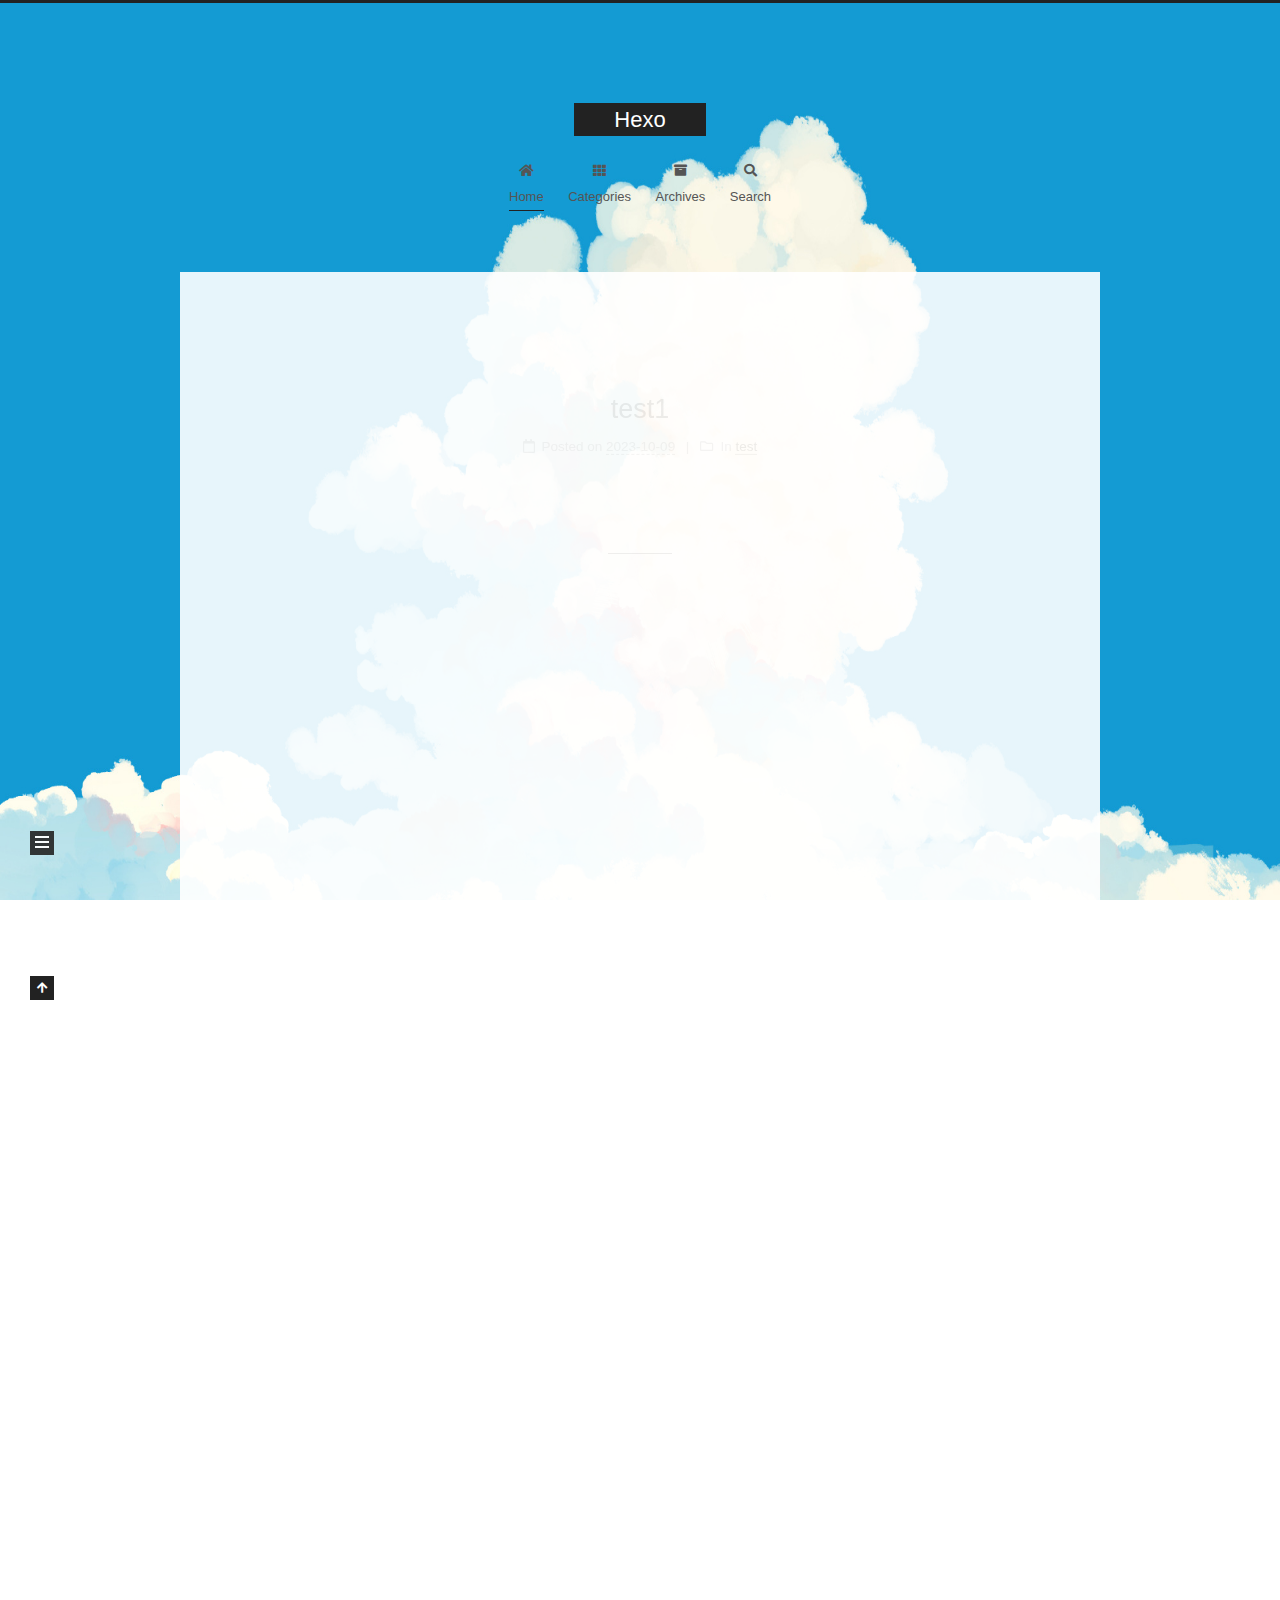
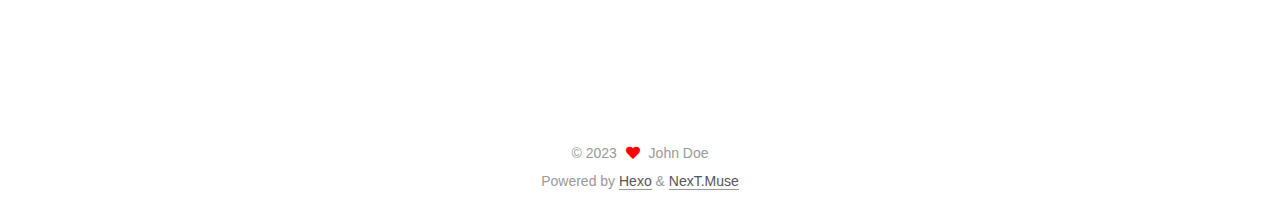
<file: index.html>
<!DOCTYPE html>
<html lang="en">
<head>
  <meta charset="UTF-8">
<meta name="viewport" content="width=device-width, initial-scale=1, maximum-scale=2">
<meta name="theme-color" content="#222">
<meta name="generator" content="Hexo 6.3.0">
  <link rel="apple-touch-icon" sizes="180x180" href="/images/apple-touch-icon-next.png">
  <link rel="icon" type="image/png" sizes="32x32" href="/images/favicon.ico">
  <link rel="icon" type="image/png" sizes="16x16" href="/images/favicon.ico">
  <link rel="mask-icon" href="/images/logo.svg" color="#222">

<link rel="stylesheet" href="/css/main.css">


<link rel="stylesheet" href="/lib/font-awesome/css/all.min.css">

<script id="hexo-configurations">
    var NexT = window.NexT || {};
    var CONFIG = {"hostname":"example.com","root":"/","scheme":"Muse","version":"7.8.0","exturl":false,"sidebar":{"position":"left","display":"post","padding":18,"offset":12,"onmobile":false},"copycode":{"enable":false,"show_result":false,"style":null},"back2top":{"enable":true,"sidebar":false,"scrollpercent":false},"bookmark":{"enable":false,"color":"#222","save":"auto"},"fancybox":false,"mediumzoom":false,"lazyload":false,"pangu":false,"comments":{"style":"tabs","active":null,"storage":true,"lazyload":false,"nav":null},"algolia":{"hits":{"per_page":10},"labels":{"input_placeholder":"Search for Posts","hits_empty":"We didn't find any results for the search: ${query}","hits_stats":"${hits} results found in ${time} ms"}},"localsearch":{"enable":true,"trigger":"auto","top_n_per_article":1,"unescape":false,"preload":false},"motion":{"enable":true,"async":false,"transition":{"post_block":"fadeIn","post_header":"slideDownIn","post_body":"slideDownIn","coll_header":"slideLeftIn","sidebar":"slideUpIn"}},"path":"search.xml"};
  </script>

  <meta property="og:type" content="website">
<meta property="og:title" content="Hexo">
<meta property="og:url" content="http://example.com/index.html">
<meta property="og:site_name" content="Hexo">
<meta property="og:locale" content="en_US">
<meta property="article:author" content="John Doe">
<meta name="twitter:card" content="summary">

<link rel="canonical" href="http://example.com/">


<script id="page-configurations">
  // https://hexo.io/docs/variables.html
  CONFIG.page = {
    sidebar: "",
    isHome : true,
    isPost : false,
    lang   : 'en'
  };
</script>

  <title>Hexo</title>
  






  <noscript>
  <style>
  .use-motion .brand,
  .use-motion .menu-item,
  .sidebar-inner,
  .use-motion .post-block,
  .use-motion .pagination,
  .use-motion .comments,
  .use-motion .post-header,
  .use-motion .post-body,
  .use-motion .collection-header { opacity: initial; }

  .use-motion .site-title,
  .use-motion .site-subtitle {
    opacity: initial;
    top: initial;
  }

  .use-motion .logo-line-before i { left: initial; }
  .use-motion .logo-line-after i { right: initial; }
  </style>
</noscript>

<style>.darkmode--activated{--body-bg-color:#282828;--content-bg-color:#333;--card-bg-color:#555;--text-color:#ccc;--blockquote-color:#bbb;--link-color:#ccc;--link-hover-color:#eee;--brand-color:#ddd;--brand-hover-color:#ddd;--table-row-odd-bg-color:#282828;--table-row-hover-bg-color:#363636;--menu-item-bg-color:#555;--btn-default-bg:#222;--btn-default-color:#ccc;--btn-default-border-color:#555;--btn-default-hover-bg:#666;--btn-default-hover-color:#ccc;--btn-default-hover-border-color:#666;--highlight-background:#282b2e;--highlight-foreground:#a9b7c6;--highlight-gutter-background:#34393d;--highlight-gutter-foreground:#9ca9b6}.darkmode--activated img{opacity:.75}.darkmode--activated img:hover{opacity:.9}.darkmode--activated code{color:#69dbdc;background:0 0}button.darkmode-toggle{z-index:9999}.darkmode-ignore,img{display:flex!important}.beian img{display:inline-block!important}</style></head>

<body itemscope itemtype="http://schema.org/WebPage">
  <div class="container use-motion">
    <div class="headband"></div>

    <header class="header" itemscope itemtype="http://schema.org/WPHeader">
      <div class="header-inner"><div class="site-brand-container">
  <div class="site-nav-toggle">
    <div class="toggle" aria-label="Toggle navigation bar">
      <span class="toggle-line toggle-line-first"></span>
      <span class="toggle-line toggle-line-middle"></span>
      <span class="toggle-line toggle-line-last"></span>
    </div>
  </div>

  <div class="site-meta">

    <a href="/" class="brand" rel="start">
      <span class="logo-line-before"><i></i></span>
      <h1 class="site-title">Hexo</h1>
      <span class="logo-line-after"><i></i></span>
    </a>
  </div>

  <div class="site-nav-right">
    <div class="toggle popup-trigger">
        <i class="fa fa-search fa-fw fa-lg"></i>
    </div>
  </div>
</div>




<nav class="site-nav">
  <ul id="menu" class="main-menu menu">
        <li class="menu-item menu-item-home">

    <a href="/" rel="section"><i class="fa fa-home fa-fw"></i>Home</a>

  </li>
        <li class="menu-item menu-item-categories">

    <a href="/categories/" rel="section"><i class="fa fa-th fa-fw"></i>Categories</a>

  </li>
        <li class="menu-item menu-item-archives">

    <a href="/archives/" rel="section"><i class="fa fa-archive fa-fw"></i>Archives</a>

  </li>
      <li class="menu-item menu-item-search">
        <a role="button" class="popup-trigger"><i class="fa fa-search fa-fw"></i>Search
        </a>
      </li>
  </ul>
</nav>



  <div class="search-pop-overlay">
    <div class="popup search-popup">
        <div class="search-header">
  <span class="search-icon">
    <i class="fa fa-search"></i>
  </span>
  <div class="search-input-container">
    <input autocomplete="off" autocapitalize="off"
           placeholder="Searching..." spellcheck="false"
           type="search" class="search-input">
  </div>
  <span class="popup-btn-close">
    <i class="fa fa-times-circle"></i>
  </span>
</div>
<div id="search-result">
  <div id="no-result">
    <i class="fa fa-spinner fa-pulse fa-5x fa-fw"></i>
  </div>
</div>

    </div>
  </div>

</div>
    </header>

    
  <div class="back-to-top">
    <i class="fa fa-arrow-up"></i>
    <span>0%</span>
  </div>


    <main class="main">
      <div class="main-inner">
        <div class="content-wrap">
          

          <div class="content index posts-expand">
            
      
  
  
  <article itemscope itemtype="http://schema.org/Article" class="post-block" lang="en">
    <link itemprop="mainEntityOfPage" href="http://example.com/2023/10/09/test1/">

    <span hidden itemprop="author" itemscope itemtype="http://schema.org/Person">
      <meta itemprop="image" content="/images/avatar.gif">
      <meta itemprop="name" content="John Doe">
      <meta itemprop="description" content="">
    </span>

    <span hidden itemprop="publisher" itemscope itemtype="http://schema.org/Organization">
      <meta itemprop="name" content="Hexo">
    </span>
      <header class="post-header">
        <h2 class="post-title" itemprop="name headline">
          
            <a href="/2023/10/09/test1/" class="post-title-link" itemprop="url">test1</a>
        </h2>

        <div class="post-meta">
            <span class="post-meta-item">
              <span class="post-meta-item-icon">
                <i class="far fa-calendar"></i>
              </span>
              <span class="post-meta-item-text">Posted on</span>
              

              <time title="Created: 2023-10-09 17:08:01 / Modified: 17:08:56" itemprop="dateCreated datePublished" datetime="2023-10-09T17:08:01+08:00">2023-10-09</time>
            </span>
            <span class="post-meta-item">
              <span class="post-meta-item-icon">
                <i class="far fa-folder"></i>
              </span>
              <span class="post-meta-item-text">In</span>
                <span itemprop="about" itemscope itemtype="http://schema.org/Thing">
                  <a href="/categories/test/" itemprop="url" rel="index"><span itemprop="name">test</span></a>
                </span>
            </span>

          

        </div>
      </header>

    
    
    
    <div class="post-body" itemprop="articleBody">

      
          
      
    </div>

    
    
    
      <footer class="post-footer">
        <div class="post-eof"></div>
      </footer>
  </article>
  
  
  

      
  
  
  <article itemscope itemtype="http://schema.org/Article" class="post-block" lang="en">
    <link itemprop="mainEntityOfPage" href="http://example.com/2023/10/09/hello-world/">

    <span hidden itemprop="author" itemscope itemtype="http://schema.org/Person">
      <meta itemprop="image" content="/images/avatar.gif">
      <meta itemprop="name" content="John Doe">
      <meta itemprop="description" content="">
    </span>

    <span hidden itemprop="publisher" itemscope itemtype="http://schema.org/Organization">
      <meta itemprop="name" content="Hexo">
    </span>
      <header class="post-header">
        <h2 class="post-title" itemprop="name headline">
          
            <a href="/2023/10/09/hello-world/" class="post-title-link" itemprop="url">Hello World</a>
        </h2>

        <div class="post-meta">
            <span class="post-meta-item">
              <span class="post-meta-item-icon">
                <i class="far fa-calendar"></i>
              </span>
              <span class="post-meta-item-text">Posted on</span>

              <time title="Created: 2023-10-09 15:26:45" itemprop="dateCreated datePublished" datetime="2023-10-09T15:26:45+08:00">2023-10-09</time>
            </span>

          

        </div>
      </header>

    
    
    
    <div class="post-body" itemprop="articleBody">

      
          <p>Welcome to <a target="_blank" rel="noopener" href="https://hexo.io/">Hexo</a>! This is your very first post. Check <a target="_blank" rel="noopener" href="https://hexo.io/docs/">documentation</a> for more info. If you get any problems when using Hexo, you can find the answer in <a target="_blank" rel="noopener" href="https://hexo.io/docs/troubleshooting.html">troubleshooting</a> or you can ask me on <a target="_blank" rel="noopener" href="https://github.com/hexojs/hexo/issues">GitHub</a>.</p>
<h2 id="Quick-Start"><a href="#Quick-Start" class="headerlink" title="Quick Start"></a>Quick Start</h2><h3 id="Create-a-new-post"><a href="#Create-a-new-post" class="headerlink" title="Create a new post"></a>Create a new post</h3><figure class="highlight bash"><table><tr><td class="gutter"><pre><span class="line">1</span><br></pre></td><td class="code"><pre><span class="line">$ hexo new <span class="string">&quot;My New Post&quot;</span></span><br></pre></td></tr></table></figure>

<p>More info: <a target="_blank" rel="noopener" href="https://hexo.io/docs/writing.html">Writing</a></p>
<h3 id="Run-server"><a href="#Run-server" class="headerlink" title="Run server"></a>Run server</h3><figure class="highlight bash"><table><tr><td class="gutter"><pre><span class="line">1</span><br></pre></td><td class="code"><pre><span class="line">$ hexo server</span><br></pre></td></tr></table></figure>

<p>More info: <a target="_blank" rel="noopener" href="https://hexo.io/docs/server.html">Server</a></p>
<h3 id="Generate-static-files"><a href="#Generate-static-files" class="headerlink" title="Generate static files"></a>Generate static files</h3><figure class="highlight bash"><table><tr><td class="gutter"><pre><span class="line">1</span><br></pre></td><td class="code"><pre><span class="line">$ hexo generate</span><br></pre></td></tr></table></figure>

<p>More info: <a target="_blank" rel="noopener" href="https://hexo.io/docs/generating.html">Generating</a></p>
<h3 id="Deploy-to-remote-sites"><a href="#Deploy-to-remote-sites" class="headerlink" title="Deploy to remote sites"></a>Deploy to remote sites</h3><figure class="highlight bash"><table><tr><td class="gutter"><pre><span class="line">1</span><br></pre></td><td class="code"><pre><span class="line">$ hexo deploy</span><br></pre></td></tr></table></figure>

<p>More info: <a target="_blank" rel="noopener" href="https://hexo.io/docs/one-command-deployment.html">Deployment</a></p>

      
    </div>

    
    
    
      <footer class="post-footer">
        <div class="post-eof"></div>
      </footer>
  </article>
  
  
  


  



          </div>
          

<script>
  window.addEventListener('tabs:register', () => {
    let { activeClass } = CONFIG.comments;
    if (CONFIG.comments.storage) {
      activeClass = localStorage.getItem('comments_active') || activeClass;
    }
    if (activeClass) {
      let activeTab = document.querySelector(`a[href="#comment-${activeClass}"]`);
      if (activeTab) {
        activeTab.click();
      }
    }
  });
  if (CONFIG.comments.storage) {
    window.addEventListener('tabs:click', event => {
      if (!event.target.matches('.tabs-comment .tab-content .tab-pane')) return;
      let commentClass = event.target.classList[1];
      localStorage.setItem('comments_active', commentClass);
    });
  }
</script>

        </div>
          
  
  <div class="toggle sidebar-toggle">
    <span class="toggle-line toggle-line-first"></span>
    <span class="toggle-line toggle-line-middle"></span>
    <span class="toggle-line toggle-line-last"></span>
  </div>

  <aside class="sidebar">
    <div class="sidebar-inner">

      <ul class="sidebar-nav motion-element">
        <li class="sidebar-nav-toc">
          Table of Contents
        </li>
        <li class="sidebar-nav-overview">
          Overview
        </li>
      </ul>

      <!--noindex-->
      <div class="post-toc-wrap sidebar-panel">
      </div>
      <!--/noindex-->

      <div class="site-overview-wrap sidebar-panel">
        <div class="site-author motion-element" itemprop="author" itemscope itemtype="http://schema.org/Person">
  <p class="site-author-name" itemprop="name">John Doe</p>
  <div class="site-description" itemprop="description"></div>
</div>
<div class="site-state-wrap motion-element">
  <nav class="site-state">
      <div class="site-state-item site-state-posts">
          <a href="/archives/">
        
          <span class="site-state-item-count">2</span>
          <span class="site-state-item-name">posts</span>
        </a>
      </div>
      <div class="site-state-item site-state-categories">
            <a href="/categories/">
          
        <span class="site-state-item-count">1</span>
        <span class="site-state-item-name">categories</span></a>
      </div>
  </nav>
</div>



      </div>

    </div>
  </aside>
  <div id="sidebar-dimmer"></div>


      </div>
    </main>

    <footer class="footer">
      <div class="footer-inner">
        

        

<div class="copyright">
  
  &copy; 
  <span itemprop="copyrightYear">2023</span>
  <span class="with-love">
    <i class="fa fa-heart"></i>
  </span>
  <span class="author" itemprop="copyrightHolder">John Doe</span>
</div>
  <div class="powered-by">Powered by <a href="https://hexo.io/" class="theme-link" rel="noopener" target="_blank">Hexo</a> & <a href="https://muse.theme-next.org/" class="theme-link" rel="noopener" target="_blank">NexT.Muse</a>
  </div>

        








      </div>
    </footer>
  </div>

  
  <script src="/lib/anime.min.js"></script>
  <script src="/lib/velocity/velocity.min.js"></script>
  <script src="/lib/velocity/velocity.ui.min.js"></script>

<script src="/js/utils.js"></script>

<script src="/js/motion.js"></script>


<script src="/js/schemes/muse.js"></script>


<script src="/js/next-boot.js"></script>




  




  
<script src="/js/local-search.js"></script>













  

  


  <script async src="/js/love.min.js"></script>


</body>
</html>
</file>
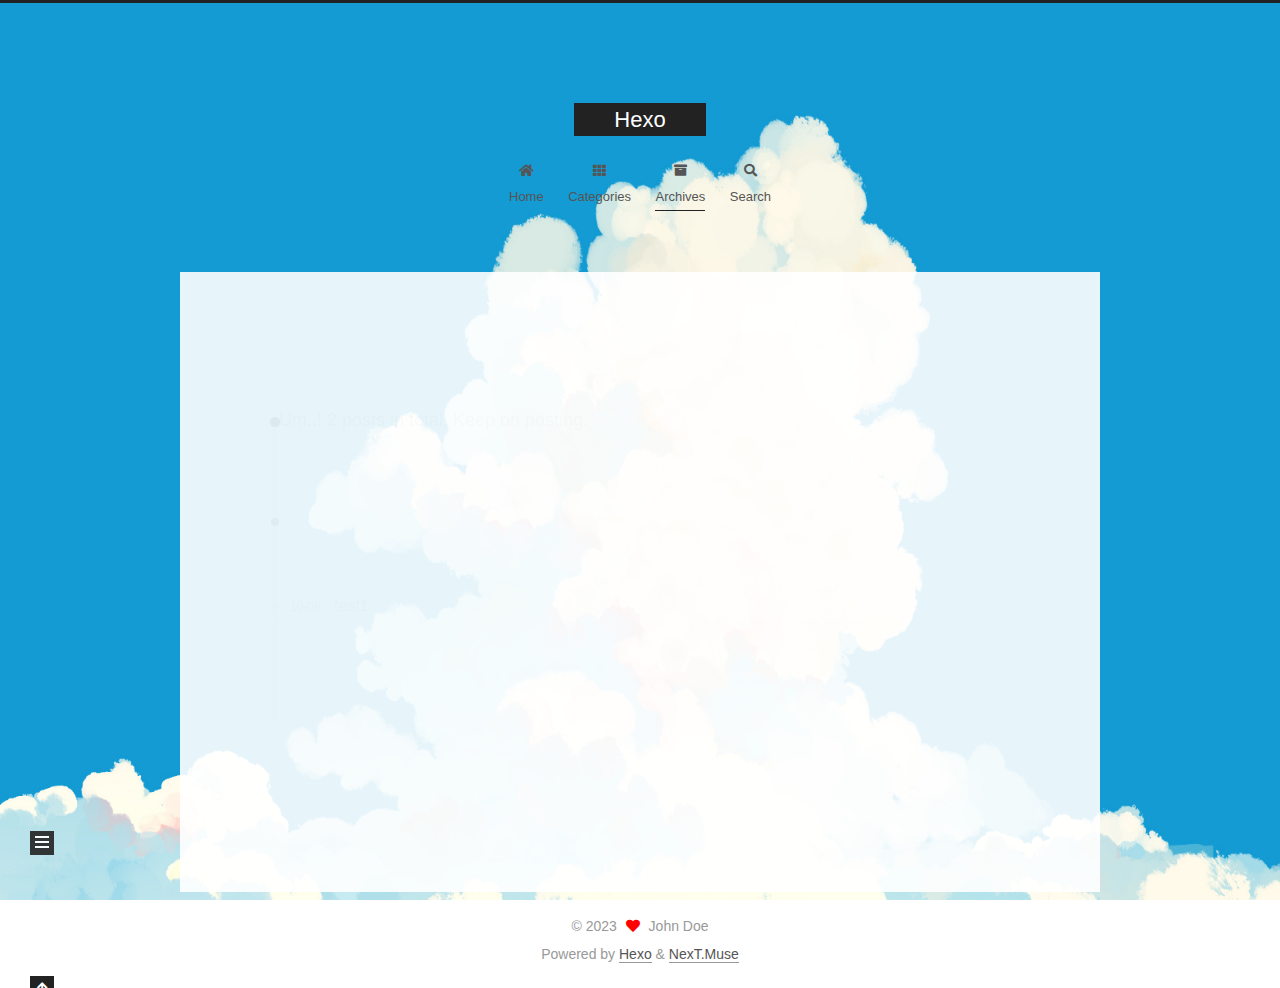
<file: archives/index.html>
<!DOCTYPE html>
<html lang="en">
<head>
  <meta charset="UTF-8">
<meta name="viewport" content="width=device-width, initial-scale=1, maximum-scale=2">
<meta name="theme-color" content="#222">
<meta name="generator" content="Hexo 6.3.0">
  <link rel="apple-touch-icon" sizes="180x180" href="/images/apple-touch-icon-next.png">
  <link rel="icon" type="image/png" sizes="32x32" href="/images/favicon.ico">
  <link rel="icon" type="image/png" sizes="16x16" href="/images/favicon.ico">
  <link rel="mask-icon" href="/images/logo.svg" color="#222">

<link rel="stylesheet" href="/css/main.css">


<link rel="stylesheet" href="/lib/font-awesome/css/all.min.css">

<script id="hexo-configurations">
    var NexT = window.NexT || {};
    var CONFIG = {"hostname":"example.com","root":"/","scheme":"Muse","version":"7.8.0","exturl":false,"sidebar":{"position":"left","display":"post","padding":18,"offset":12,"onmobile":false},"copycode":{"enable":false,"show_result":false,"style":null},"back2top":{"enable":true,"sidebar":false,"scrollpercent":false},"bookmark":{"enable":false,"color":"#222","save":"auto"},"fancybox":false,"mediumzoom":false,"lazyload":false,"pangu":false,"comments":{"style":"tabs","active":null,"storage":true,"lazyload":false,"nav":null},"algolia":{"hits":{"per_page":10},"labels":{"input_placeholder":"Search for Posts","hits_empty":"We didn't find any results for the search: ${query}","hits_stats":"${hits} results found in ${time} ms"}},"localsearch":{"enable":true,"trigger":"auto","top_n_per_article":1,"unescape":false,"preload":false},"motion":{"enable":true,"async":false,"transition":{"post_block":"fadeIn","post_header":"slideDownIn","post_body":"slideDownIn","coll_header":"slideLeftIn","sidebar":"slideUpIn"}},"path":"search.xml"};
  </script>

  <meta property="og:type" content="website">
<meta property="og:title" content="Hexo">
<meta property="og:url" content="http://example.com/archives/index.html">
<meta property="og:site_name" content="Hexo">
<meta property="og:locale" content="en_US">
<meta property="article:author" content="John Doe">
<meta name="twitter:card" content="summary">

<link rel="canonical" href="http://example.com/archives/">


<script id="page-configurations">
  // https://hexo.io/docs/variables.html
  CONFIG.page = {
    sidebar: "",
    isHome : false,
    isPost : false,
    lang   : 'en'
  };
</script>

  <title>Archive | Hexo</title>
  






  <noscript>
  <style>
  .use-motion .brand,
  .use-motion .menu-item,
  .sidebar-inner,
  .use-motion .post-block,
  .use-motion .pagination,
  .use-motion .comments,
  .use-motion .post-header,
  .use-motion .post-body,
  .use-motion .collection-header { opacity: initial; }

  .use-motion .site-title,
  .use-motion .site-subtitle {
    opacity: initial;
    top: initial;
  }

  .use-motion .logo-line-before i { left: initial; }
  .use-motion .logo-line-after i { right: initial; }
  </style>
</noscript>

<style>.darkmode--activated{--body-bg-color:#282828;--content-bg-color:#333;--card-bg-color:#555;--text-color:#ccc;--blockquote-color:#bbb;--link-color:#ccc;--link-hover-color:#eee;--brand-color:#ddd;--brand-hover-color:#ddd;--table-row-odd-bg-color:#282828;--table-row-hover-bg-color:#363636;--menu-item-bg-color:#555;--btn-default-bg:#222;--btn-default-color:#ccc;--btn-default-border-color:#555;--btn-default-hover-bg:#666;--btn-default-hover-color:#ccc;--btn-default-hover-border-color:#666;--highlight-background:#282b2e;--highlight-foreground:#a9b7c6;--highlight-gutter-background:#34393d;--highlight-gutter-foreground:#9ca9b6}.darkmode--activated img{opacity:.75}.darkmode--activated img:hover{opacity:.9}.darkmode--activated code{color:#69dbdc;background:0 0}button.darkmode-toggle{z-index:9999}.darkmode-ignore,img{display:flex!important}.beian img{display:inline-block!important}</style></head>

<body itemscope itemtype="http://schema.org/WebPage">
  <div class="container use-motion">
    <div class="headband"></div>

    <header class="header" itemscope itemtype="http://schema.org/WPHeader">
      <div class="header-inner"><div class="site-brand-container">
  <div class="site-nav-toggle">
    <div class="toggle" aria-label="Toggle navigation bar">
      <span class="toggle-line toggle-line-first"></span>
      <span class="toggle-line toggle-line-middle"></span>
      <span class="toggle-line toggle-line-last"></span>
    </div>
  </div>

  <div class="site-meta">

    <a href="/" class="brand" rel="start">
      <span class="logo-line-before"><i></i></span>
      <h1 class="site-title">Hexo</h1>
      <span class="logo-line-after"><i></i></span>
    </a>
  </div>

  <div class="site-nav-right">
    <div class="toggle popup-trigger">
        <i class="fa fa-search fa-fw fa-lg"></i>
    </div>
  </div>
</div>




<nav class="site-nav">
  <ul id="menu" class="main-menu menu">
        <li class="menu-item menu-item-home">

    <a href="/" rel="section"><i class="fa fa-home fa-fw"></i>Home</a>

  </li>
        <li class="menu-item menu-item-categories">

    <a href="/categories/" rel="section"><i class="fa fa-th fa-fw"></i>Categories</a>

  </li>
        <li class="menu-item menu-item-archives">

    <a href="/archives/" rel="section"><i class="fa fa-archive fa-fw"></i>Archives</a>

  </li>
      <li class="menu-item menu-item-search">
        <a role="button" class="popup-trigger"><i class="fa fa-search fa-fw"></i>Search
        </a>
      </li>
  </ul>
</nav>



  <div class="search-pop-overlay">
    <div class="popup search-popup">
        <div class="search-header">
  <span class="search-icon">
    <i class="fa fa-search"></i>
  </span>
  <div class="search-input-container">
    <input autocomplete="off" autocapitalize="off"
           placeholder="Searching..." spellcheck="false"
           type="search" class="search-input">
  </div>
  <span class="popup-btn-close">
    <i class="fa fa-times-circle"></i>
  </span>
</div>
<div id="search-result">
  <div id="no-result">
    <i class="fa fa-spinner fa-pulse fa-5x fa-fw"></i>
  </div>
</div>

    </div>
  </div>

</div>
    </header>

    
  <div class="back-to-top">
    <i class="fa fa-arrow-up"></i>
    <span>0%</span>
  </div>


    <main class="main">
      <div class="main-inner">
        <div class="content-wrap">
          

          <div class="content archive">
            

  
  
  
  <div class="post-block">
    <div class="posts-collapse">
      <div class="collection-title">
        <span class="collection-header">Um..! 2 posts in total. Keep on posting.</span>
      </div>

      
    <div class="collection-year">
      <span class="collection-header">2023</span>
    </div>

  <article itemscope itemtype="http://schema.org/Article">
    <header class="post-header">

      <div class="post-meta">
        <time itemprop="dateCreated"
              datetime="2023-10-09T17:08:01+08:00"
              content="2023-10-09">
          10-09
        </time>
      </div>

      <div class="post-title">
          <a class="post-title-link" href="/2023/10/09/test1/" itemprop="url">
            <span itemprop="name">test1</span>
          </a>
      </div>

    </header>
  </article>

  <article itemscope itemtype="http://schema.org/Article">
    <header class="post-header">

      <div class="post-meta">
        <time itemprop="dateCreated"
              datetime="2023-10-09T15:26:45+08:00"
              content="2023-10-09">
          10-09
        </time>
      </div>

      <div class="post-title">
          <a class="post-title-link" href="/2023/10/09/hello-world/" itemprop="url">
            <span itemprop="name">Hello World</span>
          </a>
      </div>

    </header>
  </article>


    </div>
  </div>
  
  
  

  



          </div>
          

<script>
  window.addEventListener('tabs:register', () => {
    let { activeClass } = CONFIG.comments;
    if (CONFIG.comments.storage) {
      activeClass = localStorage.getItem('comments_active') || activeClass;
    }
    if (activeClass) {
      let activeTab = document.querySelector(`a[href="#comment-${activeClass}"]`);
      if (activeTab) {
        activeTab.click();
      }
    }
  });
  if (CONFIG.comments.storage) {
    window.addEventListener('tabs:click', event => {
      if (!event.target.matches('.tabs-comment .tab-content .tab-pane')) return;
      let commentClass = event.target.classList[1];
      localStorage.setItem('comments_active', commentClass);
    });
  }
</script>

        </div>
          
  
  <div class="toggle sidebar-toggle">
    <span class="toggle-line toggle-line-first"></span>
    <span class="toggle-line toggle-line-middle"></span>
    <span class="toggle-line toggle-line-last"></span>
  </div>

  <aside class="sidebar">
    <div class="sidebar-inner">

      <ul class="sidebar-nav motion-element">
        <li class="sidebar-nav-toc">
          Table of Contents
        </li>
        <li class="sidebar-nav-overview">
          Overview
        </li>
      </ul>

      <!--noindex-->
      <div class="post-toc-wrap sidebar-panel">
      </div>
      <!--/noindex-->

      <div class="site-overview-wrap sidebar-panel">
        <div class="site-author motion-element" itemprop="author" itemscope itemtype="http://schema.org/Person">
  <p class="site-author-name" itemprop="name">John Doe</p>
  <div class="site-description" itemprop="description"></div>
</div>
<div class="site-state-wrap motion-element">
  <nav class="site-state">
      <div class="site-state-item site-state-posts">
          <a href="/archives/">
        
          <span class="site-state-item-count">2</span>
          <span class="site-state-item-name">posts</span>
        </a>
      </div>
      <div class="site-state-item site-state-categories">
            <a href="/categories/">
          
        <span class="site-state-item-count">1</span>
        <span class="site-state-item-name">categories</span></a>
      </div>
  </nav>
</div>



      </div>

    </div>
  </aside>
  <div id="sidebar-dimmer"></div>


      </div>
    </main>

    <footer class="footer">
      <div class="footer-inner">
        

        

<div class="copyright">
  
  &copy; 
  <span itemprop="copyrightYear">2023</span>
  <span class="with-love">
    <i class="fa fa-heart"></i>
  </span>
  <span class="author" itemprop="copyrightHolder">John Doe</span>
</div>
  <div class="powered-by">Powered by <a href="https://hexo.io/" class="theme-link" rel="noopener" target="_blank">Hexo</a> & <a href="https://muse.theme-next.org/" class="theme-link" rel="noopener" target="_blank">NexT.Muse</a>
  </div>

        








      </div>
    </footer>
  </div>

  
  <script src="/lib/anime.min.js"></script>
  <script src="/lib/velocity/velocity.min.js"></script>
  <script src="/lib/velocity/velocity.ui.min.js"></script>

<script src="/js/utils.js"></script>

<script src="/js/motion.js"></script>


<script src="/js/schemes/muse.js"></script>


<script src="/js/next-boot.js"></script>




  




  
<script src="/js/local-search.js"></script>













  

  


  <script async src="/js/love.min.js"></script>


</body>
</html>
</file>
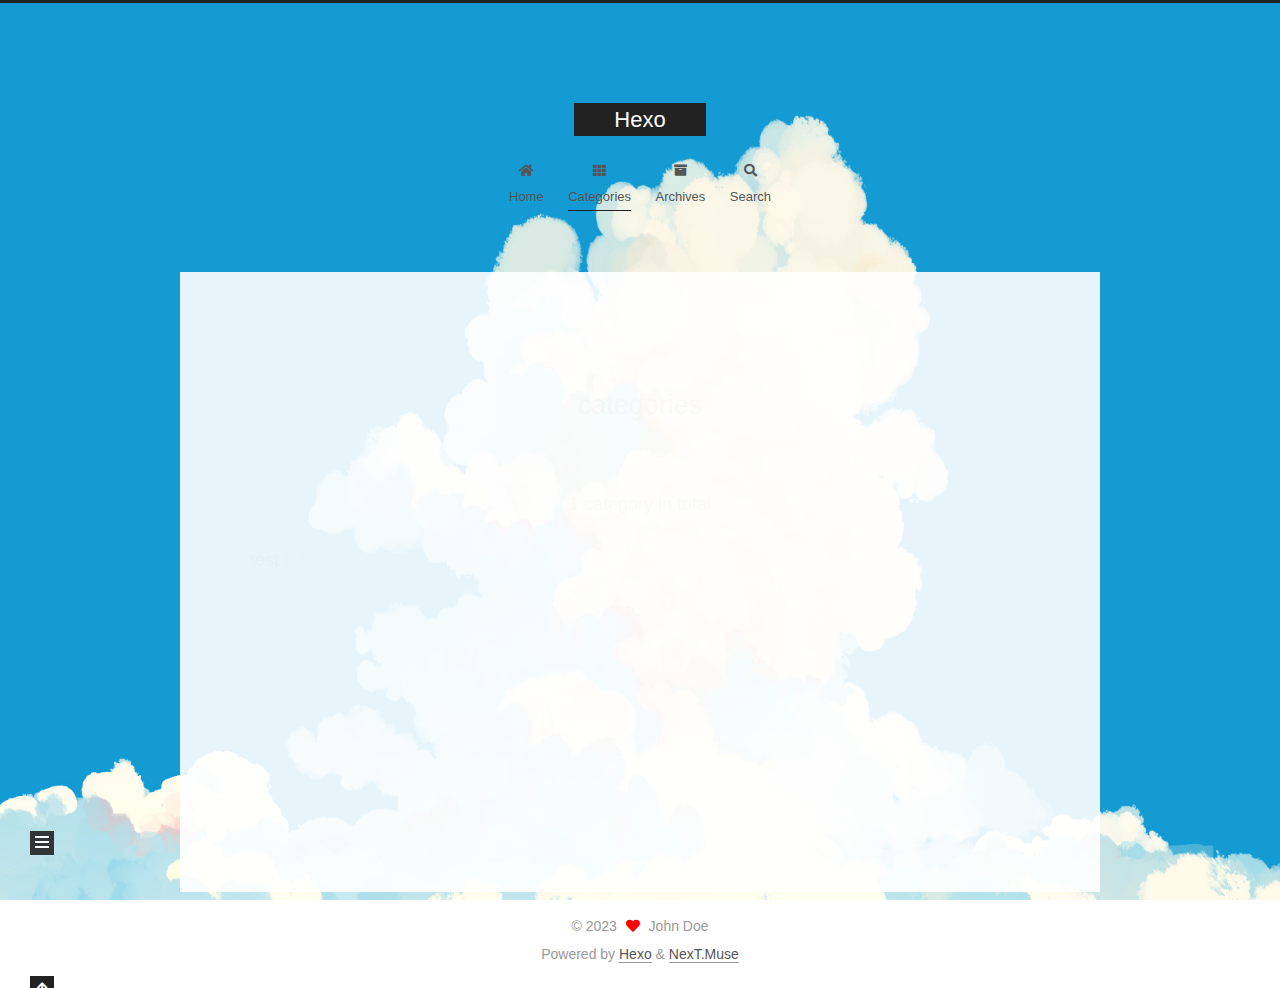
<file: categories/index.html>
<!DOCTYPE html>
<html lang="en">
<head>
  <meta charset="UTF-8">
<meta name="viewport" content="width=device-width, initial-scale=1, maximum-scale=2">
<meta name="theme-color" content="#222">
<meta name="generator" content="Hexo 6.3.0">
  <link rel="apple-touch-icon" sizes="180x180" href="/images/apple-touch-icon-next.png">
  <link rel="icon" type="image/png" sizes="32x32" href="/images/favicon.ico">
  <link rel="icon" type="image/png" sizes="16x16" href="/images/favicon.ico">
  <link rel="mask-icon" href="/images/logo.svg" color="#222">

<link rel="stylesheet" href="/css/main.css">


<link rel="stylesheet" href="/lib/font-awesome/css/all.min.css">

<script id="hexo-configurations">
    var NexT = window.NexT || {};
    var CONFIG = {"hostname":"example.com","root":"/","scheme":"Muse","version":"7.8.0","exturl":false,"sidebar":{"position":"left","display":"post","padding":18,"offset":12,"onmobile":false},"copycode":{"enable":false,"show_result":false,"style":null},"back2top":{"enable":true,"sidebar":false,"scrollpercent":false},"bookmark":{"enable":false,"color":"#222","save":"auto"},"fancybox":false,"mediumzoom":false,"lazyload":false,"pangu":false,"comments":{"style":"tabs","active":null,"storage":true,"lazyload":false,"nav":null},"algolia":{"hits":{"per_page":10},"labels":{"input_placeholder":"Search for Posts","hits_empty":"We didn't find any results for the search: ${query}","hits_stats":"${hits} results found in ${time} ms"}},"localsearch":{"enable":true,"trigger":"auto","top_n_per_article":1,"unescape":false,"preload":false},"motion":{"enable":true,"async":false,"transition":{"post_block":"fadeIn","post_header":"slideDownIn","post_body":"slideDownIn","coll_header":"slideLeftIn","sidebar":"slideUpIn"}},"path":"search.xml"};
  </script>

  <meta property="og:type" content="website">
<meta property="og:title" content="categories">
<meta property="og:url" content="http://example.com/categories/index.html">
<meta property="og:site_name" content="Hexo">
<meta property="og:locale" content="en_US">
<meta property="article:published_time" content="2023-10-09T09:01:11.000Z">
<meta property="article:modified_time" content="2023-10-09T09:02:06.726Z">
<meta property="article:author" content="John Doe">
<meta name="twitter:card" content="summary">

<link rel="canonical" href="http://example.com/categories/">


<script id="page-configurations">
  // https://hexo.io/docs/variables.html
  CONFIG.page = {
    sidebar: "",
    isHome : false,
    isPost : false,
    lang   : 'en'
  };
</script>

  <title>categories | Hexo
</title>
  






  <noscript>
  <style>
  .use-motion .brand,
  .use-motion .menu-item,
  .sidebar-inner,
  .use-motion .post-block,
  .use-motion .pagination,
  .use-motion .comments,
  .use-motion .post-header,
  .use-motion .post-body,
  .use-motion .collection-header { opacity: initial; }

  .use-motion .site-title,
  .use-motion .site-subtitle {
    opacity: initial;
    top: initial;
  }

  .use-motion .logo-line-before i { left: initial; }
  .use-motion .logo-line-after i { right: initial; }
  </style>
</noscript>

<style>.darkmode--activated{--body-bg-color:#282828;--content-bg-color:#333;--card-bg-color:#555;--text-color:#ccc;--blockquote-color:#bbb;--link-color:#ccc;--link-hover-color:#eee;--brand-color:#ddd;--brand-hover-color:#ddd;--table-row-odd-bg-color:#282828;--table-row-hover-bg-color:#363636;--menu-item-bg-color:#555;--btn-default-bg:#222;--btn-default-color:#ccc;--btn-default-border-color:#555;--btn-default-hover-bg:#666;--btn-default-hover-color:#ccc;--btn-default-hover-border-color:#666;--highlight-background:#282b2e;--highlight-foreground:#a9b7c6;--highlight-gutter-background:#34393d;--highlight-gutter-foreground:#9ca9b6}.darkmode--activated img{opacity:.75}.darkmode--activated img:hover{opacity:.9}.darkmode--activated code{color:#69dbdc;background:0 0}button.darkmode-toggle{z-index:9999}.darkmode-ignore,img{display:flex!important}.beian img{display:inline-block!important}</style></head>

<body itemscope itemtype="http://schema.org/WebPage">
  <div class="container use-motion">
    <div class="headband"></div>

    <header class="header" itemscope itemtype="http://schema.org/WPHeader">
      <div class="header-inner"><div class="site-brand-container">
  <div class="site-nav-toggle">
    <div class="toggle" aria-label="Toggle navigation bar">
      <span class="toggle-line toggle-line-first"></span>
      <span class="toggle-line toggle-line-middle"></span>
      <span class="toggle-line toggle-line-last"></span>
    </div>
  </div>

  <div class="site-meta">

    <a href="/" class="brand" rel="start">
      <span class="logo-line-before"><i></i></span>
      <h1 class="site-title">Hexo</h1>
      <span class="logo-line-after"><i></i></span>
    </a>
  </div>

  <div class="site-nav-right">
    <div class="toggle popup-trigger">
        <i class="fa fa-search fa-fw fa-lg"></i>
    </div>
  </div>
</div>




<nav class="site-nav">
  <ul id="menu" class="main-menu menu">
        <li class="menu-item menu-item-home">

    <a href="/" rel="section"><i class="fa fa-home fa-fw"></i>Home</a>

  </li>
        <li class="menu-item menu-item-categories">

    <a href="/categories/" rel="section"><i class="fa fa-th fa-fw"></i>Categories</a>

  </li>
        <li class="menu-item menu-item-archives">

    <a href="/archives/" rel="section"><i class="fa fa-archive fa-fw"></i>Archives</a>

  </li>
      <li class="menu-item menu-item-search">
        <a role="button" class="popup-trigger"><i class="fa fa-search fa-fw"></i>Search
        </a>
      </li>
  </ul>
</nav>



  <div class="search-pop-overlay">
    <div class="popup search-popup">
        <div class="search-header">
  <span class="search-icon">
    <i class="fa fa-search"></i>
  </span>
  <div class="search-input-container">
    <input autocomplete="off" autocapitalize="off"
           placeholder="Searching..." spellcheck="false"
           type="search" class="search-input">
  </div>
  <span class="popup-btn-close">
    <i class="fa fa-times-circle"></i>
  </span>
</div>
<div id="search-result">
  <div id="no-result">
    <i class="fa fa-spinner fa-pulse fa-5x fa-fw"></i>
  </div>
</div>

    </div>
  </div>

</div>
    </header>

    
  <div class="back-to-top">
    <i class="fa fa-arrow-up"></i>
    <span>0%</span>
  </div>


    <main class="main">
      <div class="main-inner">
        <div class="content-wrap">
          
  
  

          <div class="content page posts-expand">
            

    
    
    
    <div class="post-block" lang="en">
      <header class="post-header">

<h1 class="post-title" itemprop="name headline">categories
</h1>

<div class="post-meta">
  

</div>

</header>

      
      
      
      <div class="post-body">
          <div class="category-all-page">
            <div class="category-all-title">
              1 category in total
            </div>
            <div class="category-all">
              <ul class="category-list"><li class="category-list-item"><a class="category-list-link" href="/categories/test/">test</a><span class="category-list-count">1</span></li></ul>
            </div>
          </div>
        
      </div>
      
      
      
    </div>
    

    
    
    


          </div>
          

<script>
  window.addEventListener('tabs:register', () => {
    let { activeClass } = CONFIG.comments;
    if (CONFIG.comments.storage) {
      activeClass = localStorage.getItem('comments_active') || activeClass;
    }
    if (activeClass) {
      let activeTab = document.querySelector(`a[href="#comment-${activeClass}"]`);
      if (activeTab) {
        activeTab.click();
      }
    }
  });
  if (CONFIG.comments.storage) {
    window.addEventListener('tabs:click', event => {
      if (!event.target.matches('.tabs-comment .tab-content .tab-pane')) return;
      let commentClass = event.target.classList[1];
      localStorage.setItem('comments_active', commentClass);
    });
  }
</script>

        </div>
          
  
  <div class="toggle sidebar-toggle">
    <span class="toggle-line toggle-line-first"></span>
    <span class="toggle-line toggle-line-middle"></span>
    <span class="toggle-line toggle-line-last"></span>
  </div>

  <aside class="sidebar">
    <div class="sidebar-inner">

      <ul class="sidebar-nav motion-element">
        <li class="sidebar-nav-toc">
          Table of Contents
        </li>
        <li class="sidebar-nav-overview">
          Overview
        </li>
      </ul>

      <!--noindex-->
      <div class="post-toc-wrap sidebar-panel">
      </div>
      <!--/noindex-->

      <div class="site-overview-wrap sidebar-panel">
        <div class="site-author motion-element" itemprop="author" itemscope itemtype="http://schema.org/Person">
  <p class="site-author-name" itemprop="name">John Doe</p>
  <div class="site-description" itemprop="description"></div>
</div>
<div class="site-state-wrap motion-element">
  <nav class="site-state">
      <div class="site-state-item site-state-posts">
          <a href="/archives/">
        
          <span class="site-state-item-count">2</span>
          <span class="site-state-item-name">posts</span>
        </a>
      </div>
      <div class="site-state-item site-state-categories">
            <a href="/categories/">
          
        <span class="site-state-item-count">1</span>
        <span class="site-state-item-name">categories</span></a>
      </div>
  </nav>
</div>



      </div>

    </div>
  </aside>
  <div id="sidebar-dimmer"></div>


      </div>
    </main>

    <footer class="footer">
      <div class="footer-inner">
        

        

<div class="copyright">
  
  &copy; 
  <span itemprop="copyrightYear">2023</span>
  <span class="with-love">
    <i class="fa fa-heart"></i>
  </span>
  <span class="author" itemprop="copyrightHolder">John Doe</span>
</div>
  <div class="powered-by">Powered by <a href="https://hexo.io/" class="theme-link" rel="noopener" target="_blank">Hexo</a> & <a href="https://muse.theme-next.org/" class="theme-link" rel="noopener" target="_blank">NexT.Muse</a>
  </div>

        








      </div>
    </footer>
  </div>

  
  <script src="/lib/anime.min.js"></script>
  <script src="/lib/velocity/velocity.min.js"></script>
  <script src="/lib/velocity/velocity.ui.min.js"></script>

<script src="/js/utils.js"></script>

<script src="/js/motion.js"></script>


<script src="/js/schemes/muse.js"></script>


<script src="/js/next-boot.js"></script>




  




  
<script src="/js/local-search.js"></script>













  

  


  <script async src="/js/love.min.js"></script>


</body>
</html>
</file>
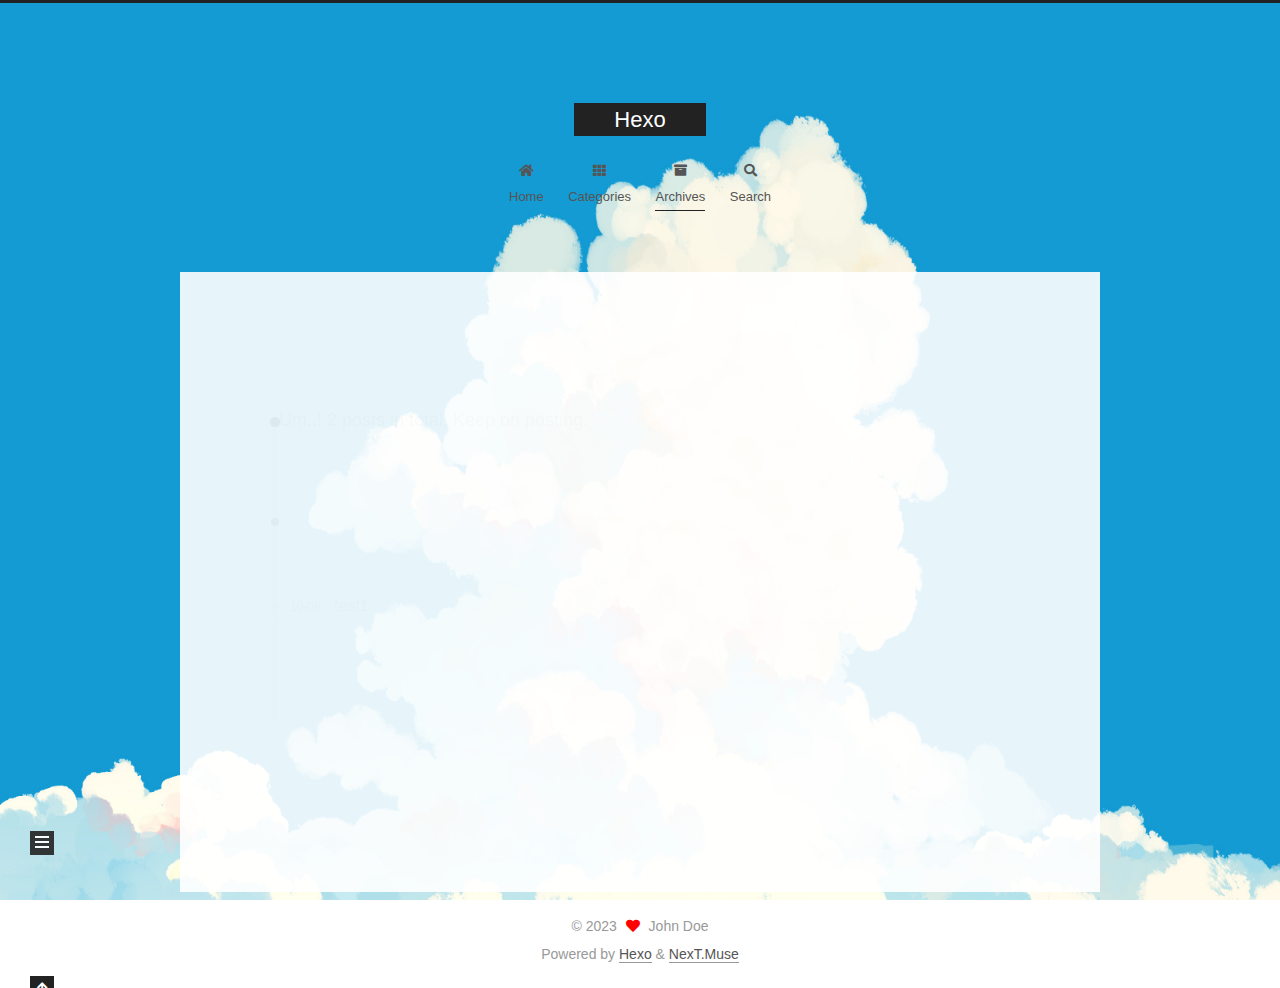
<file: archives/2023/index.html>
<!DOCTYPE html>
<html lang="en">
<head>
  <meta charset="UTF-8">
<meta name="viewport" content="width=device-width, initial-scale=1, maximum-scale=2">
<meta name="theme-color" content="#222">
<meta name="generator" content="Hexo 6.3.0">
  <link rel="apple-touch-icon" sizes="180x180" href="/images/apple-touch-icon-next.png">
  <link rel="icon" type="image/png" sizes="32x32" href="/images/favicon.ico">
  <link rel="icon" type="image/png" sizes="16x16" href="/images/favicon.ico">
  <link rel="mask-icon" href="/images/logo.svg" color="#222">

<link rel="stylesheet" href="/css/main.css">


<link rel="stylesheet" href="/lib/font-awesome/css/all.min.css">

<script id="hexo-configurations">
    var NexT = window.NexT || {};
    var CONFIG = {"hostname":"example.com","root":"/","scheme":"Muse","version":"7.8.0","exturl":false,"sidebar":{"position":"left","display":"post","padding":18,"offset":12,"onmobile":false},"copycode":{"enable":false,"show_result":false,"style":null},"back2top":{"enable":true,"sidebar":false,"scrollpercent":false},"bookmark":{"enable":false,"color":"#222","save":"auto"},"fancybox":false,"mediumzoom":false,"lazyload":false,"pangu":false,"comments":{"style":"tabs","active":null,"storage":true,"lazyload":false,"nav":null},"algolia":{"hits":{"per_page":10},"labels":{"input_placeholder":"Search for Posts","hits_empty":"We didn't find any results for the search: ${query}","hits_stats":"${hits} results found in ${time} ms"}},"localsearch":{"enable":true,"trigger":"auto","top_n_per_article":1,"unescape":false,"preload":false},"motion":{"enable":true,"async":false,"transition":{"post_block":"fadeIn","post_header":"slideDownIn","post_body":"slideDownIn","coll_header":"slideLeftIn","sidebar":"slideUpIn"}},"path":"search.xml"};
  </script>

  <meta property="og:type" content="website">
<meta property="og:title" content="Hexo">
<meta property="og:url" content="http://example.com/archives/2023/index.html">
<meta property="og:site_name" content="Hexo">
<meta property="og:locale" content="en_US">
<meta property="article:author" content="John Doe">
<meta name="twitter:card" content="summary">

<link rel="canonical" href="http://example.com/archives/2023/">


<script id="page-configurations">
  // https://hexo.io/docs/variables.html
  CONFIG.page = {
    sidebar: "",
    isHome : false,
    isPost : false,
    lang   : 'en'
  };
</script>

  <title>Archive | Hexo</title>
  






  <noscript>
  <style>
  .use-motion .brand,
  .use-motion .menu-item,
  .sidebar-inner,
  .use-motion .post-block,
  .use-motion .pagination,
  .use-motion .comments,
  .use-motion .post-header,
  .use-motion .post-body,
  .use-motion .collection-header { opacity: initial; }

  .use-motion .site-title,
  .use-motion .site-subtitle {
    opacity: initial;
    top: initial;
  }

  .use-motion .logo-line-before i { left: initial; }
  .use-motion .logo-line-after i { right: initial; }
  </style>
</noscript>

<style>.darkmode--activated{--body-bg-color:#282828;--content-bg-color:#333;--card-bg-color:#555;--text-color:#ccc;--blockquote-color:#bbb;--link-color:#ccc;--link-hover-color:#eee;--brand-color:#ddd;--brand-hover-color:#ddd;--table-row-odd-bg-color:#282828;--table-row-hover-bg-color:#363636;--menu-item-bg-color:#555;--btn-default-bg:#222;--btn-default-color:#ccc;--btn-default-border-color:#555;--btn-default-hover-bg:#666;--btn-default-hover-color:#ccc;--btn-default-hover-border-color:#666;--highlight-background:#282b2e;--highlight-foreground:#a9b7c6;--highlight-gutter-background:#34393d;--highlight-gutter-foreground:#9ca9b6}.darkmode--activated img{opacity:.75}.darkmode--activated img:hover{opacity:.9}.darkmode--activated code{color:#69dbdc;background:0 0}button.darkmode-toggle{z-index:9999}.darkmode-ignore,img{display:flex!important}.beian img{display:inline-block!important}</style></head>

<body itemscope itemtype="http://schema.org/WebPage">
  <div class="container use-motion">
    <div class="headband"></div>

    <header class="header" itemscope itemtype="http://schema.org/WPHeader">
      <div class="header-inner"><div class="site-brand-container">
  <div class="site-nav-toggle">
    <div class="toggle" aria-label="Toggle navigation bar">
      <span class="toggle-line toggle-line-first"></span>
      <span class="toggle-line toggle-line-middle"></span>
      <span class="toggle-line toggle-line-last"></span>
    </div>
  </div>

  <div class="site-meta">

    <a href="/" class="brand" rel="start">
      <span class="logo-line-before"><i></i></span>
      <h1 class="site-title">Hexo</h1>
      <span class="logo-line-after"><i></i></span>
    </a>
  </div>

  <div class="site-nav-right">
    <div class="toggle popup-trigger">
        <i class="fa fa-search fa-fw fa-lg"></i>
    </div>
  </div>
</div>




<nav class="site-nav">
  <ul id="menu" class="main-menu menu">
        <li class="menu-item menu-item-home">

    <a href="/" rel="section"><i class="fa fa-home fa-fw"></i>Home</a>

  </li>
        <li class="menu-item menu-item-categories">

    <a href="/categories/" rel="section"><i class="fa fa-th fa-fw"></i>Categories</a>

  </li>
        <li class="menu-item menu-item-archives">

    <a href="/archives/" rel="section"><i class="fa fa-archive fa-fw"></i>Archives</a>

  </li>
      <li class="menu-item menu-item-search">
        <a role="button" class="popup-trigger"><i class="fa fa-search fa-fw"></i>Search
        </a>
      </li>
  </ul>
</nav>



  <div class="search-pop-overlay">
    <div class="popup search-popup">
        <div class="search-header">
  <span class="search-icon">
    <i class="fa fa-search"></i>
  </span>
  <div class="search-input-container">
    <input autocomplete="off" autocapitalize="off"
           placeholder="Searching..." spellcheck="false"
           type="search" class="search-input">
  </div>
  <span class="popup-btn-close">
    <i class="fa fa-times-circle"></i>
  </span>
</div>
<div id="search-result">
  <div id="no-result">
    <i class="fa fa-spinner fa-pulse fa-5x fa-fw"></i>
  </div>
</div>

    </div>
  </div>

</div>
    </header>

    
  <div class="back-to-top">
    <i class="fa fa-arrow-up"></i>
    <span>0%</span>
  </div>


    <main class="main">
      <div class="main-inner">
        <div class="content-wrap">
          

          <div class="content archive">
            

  
  
  
  <div class="post-block">
    <div class="posts-collapse">
      <div class="collection-title">
        <span class="collection-header">Um..! 2 posts in total. Keep on posting.</span>
      </div>

      
    <div class="collection-year">
      <span class="collection-header">2023</span>
    </div>

  <article itemscope itemtype="http://schema.org/Article">
    <header class="post-header">

      <div class="post-meta">
        <time itemprop="dateCreated"
              datetime="2023-10-09T17:08:01+08:00"
              content="2023-10-09">
          10-09
        </time>
      </div>

      <div class="post-title">
          <a class="post-title-link" href="/2023/10/09/test1/" itemprop="url">
            <span itemprop="name">test1</span>
          </a>
      </div>

    </header>
  </article>

  <article itemscope itemtype="http://schema.org/Article">
    <header class="post-header">

      <div class="post-meta">
        <time itemprop="dateCreated"
              datetime="2023-10-09T15:26:45+08:00"
              content="2023-10-09">
          10-09
        </time>
      </div>

      <div class="post-title">
          <a class="post-title-link" href="/2023/10/09/hello-world/" itemprop="url">
            <span itemprop="name">Hello World</span>
          </a>
      </div>

    </header>
  </article>


    </div>
  </div>
  
  
  

  



          </div>
          

<script>
  window.addEventListener('tabs:register', () => {
    let { activeClass } = CONFIG.comments;
    if (CONFIG.comments.storage) {
      activeClass = localStorage.getItem('comments_active') || activeClass;
    }
    if (activeClass) {
      let activeTab = document.querySelector(`a[href="#comment-${activeClass}"]`);
      if (activeTab) {
        activeTab.click();
      }
    }
  });
  if (CONFIG.comments.storage) {
    window.addEventListener('tabs:click', event => {
      if (!event.target.matches('.tabs-comment .tab-content .tab-pane')) return;
      let commentClass = event.target.classList[1];
      localStorage.setItem('comments_active', commentClass);
    });
  }
</script>

        </div>
          
  
  <div class="toggle sidebar-toggle">
    <span class="toggle-line toggle-line-first"></span>
    <span class="toggle-line toggle-line-middle"></span>
    <span class="toggle-line toggle-line-last"></span>
  </div>

  <aside class="sidebar">
    <div class="sidebar-inner">

      <ul class="sidebar-nav motion-element">
        <li class="sidebar-nav-toc">
          Table of Contents
        </li>
        <li class="sidebar-nav-overview">
          Overview
        </li>
      </ul>

      <!--noindex-->
      <div class="post-toc-wrap sidebar-panel">
      </div>
      <!--/noindex-->

      <div class="site-overview-wrap sidebar-panel">
        <div class="site-author motion-element" itemprop="author" itemscope itemtype="http://schema.org/Person">
  <p class="site-author-name" itemprop="name">John Doe</p>
  <div class="site-description" itemprop="description"></div>
</div>
<div class="site-state-wrap motion-element">
  <nav class="site-state">
      <div class="site-state-item site-state-posts">
          <a href="/archives/">
        
          <span class="site-state-item-count">2</span>
          <span class="site-state-item-name">posts</span>
        </a>
      </div>
      <div class="site-state-item site-state-categories">
            <a href="/categories/">
          
        <span class="site-state-item-count">1</span>
        <span class="site-state-item-name">categories</span></a>
      </div>
  </nav>
</div>



      </div>

    </div>
  </aside>
  <div id="sidebar-dimmer"></div>


      </div>
    </main>

    <footer class="footer">
      <div class="footer-inner">
        

        

<div class="copyright">
  
  &copy; 
  <span itemprop="copyrightYear">2023</span>
  <span class="with-love">
    <i class="fa fa-heart"></i>
  </span>
  <span class="author" itemprop="copyrightHolder">John Doe</span>
</div>
  <div class="powered-by">Powered by <a href="https://hexo.io/" class="theme-link" rel="noopener" target="_blank">Hexo</a> & <a href="https://muse.theme-next.org/" class="theme-link" rel="noopener" target="_blank">NexT.Muse</a>
  </div>

        








      </div>
    </footer>
  </div>

  
  <script src="/lib/anime.min.js"></script>
  <script src="/lib/velocity/velocity.min.js"></script>
  <script src="/lib/velocity/velocity.ui.min.js"></script>

<script src="/js/utils.js"></script>

<script src="/js/motion.js"></script>


<script src="/js/schemes/muse.js"></script>


<script src="/js/next-boot.js"></script>




  




  
<script src="/js/local-search.js"></script>













  

  


  <script async src="/js/love.min.js"></script>


</body>
</html>
</file>
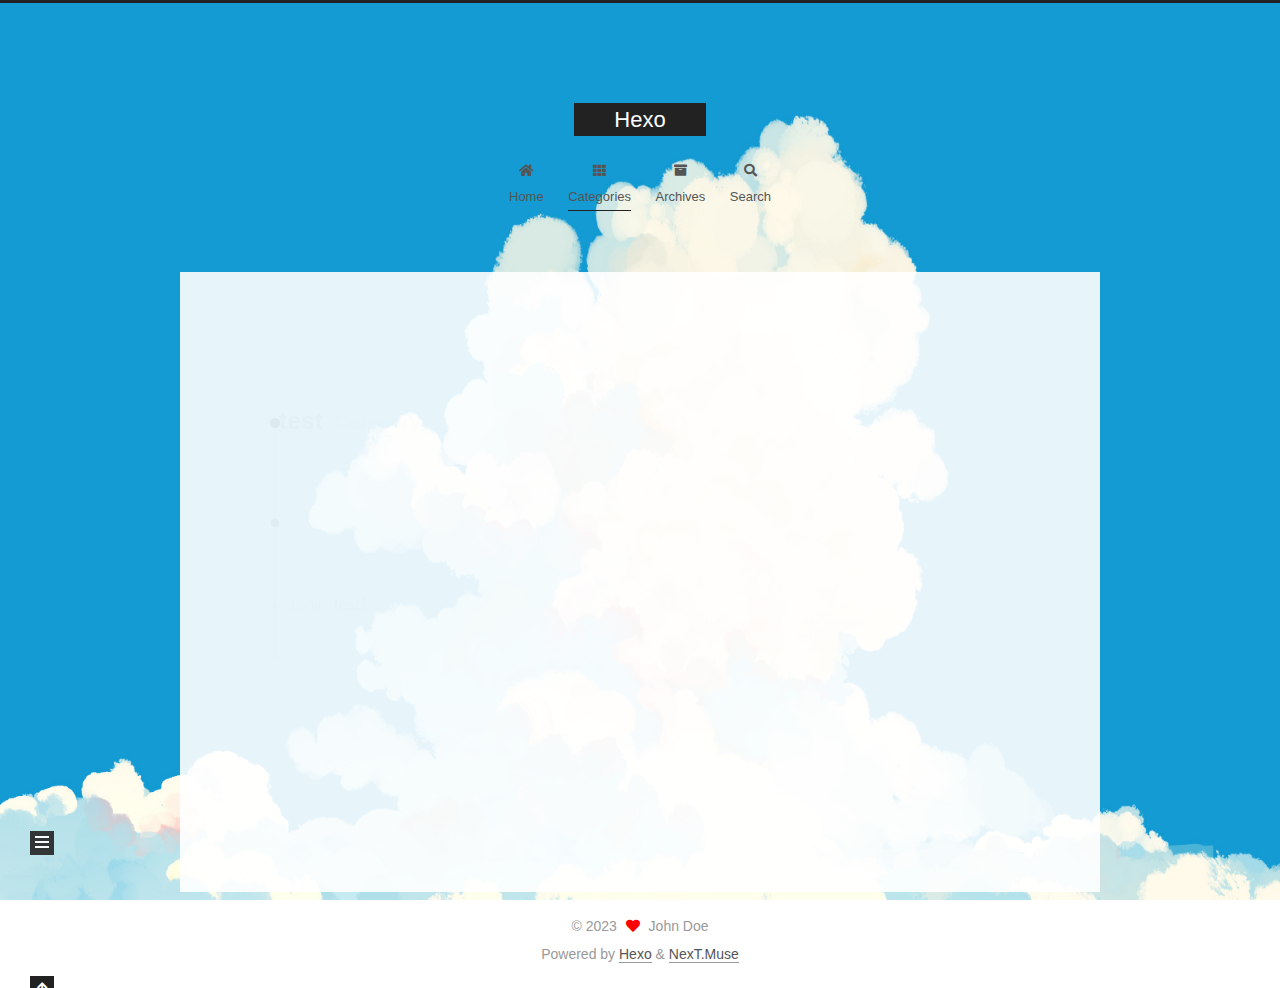
<file: categories/test/index.html>
<!DOCTYPE html>
<html lang="en">
<head>
  <meta charset="UTF-8">
<meta name="viewport" content="width=device-width, initial-scale=1, maximum-scale=2">
<meta name="theme-color" content="#222">
<meta name="generator" content="Hexo 6.3.0">
  <link rel="apple-touch-icon" sizes="180x180" href="/images/apple-touch-icon-next.png">
  <link rel="icon" type="image/png" sizes="32x32" href="/images/favicon.ico">
  <link rel="icon" type="image/png" sizes="16x16" href="/images/favicon.ico">
  <link rel="mask-icon" href="/images/logo.svg" color="#222">

<link rel="stylesheet" href="/css/main.css">


<link rel="stylesheet" href="/lib/font-awesome/css/all.min.css">

<script id="hexo-configurations">
    var NexT = window.NexT || {};
    var CONFIG = {"hostname":"example.com","root":"/","scheme":"Muse","version":"7.8.0","exturl":false,"sidebar":{"position":"left","display":"post","padding":18,"offset":12,"onmobile":false},"copycode":{"enable":false,"show_result":false,"style":null},"back2top":{"enable":true,"sidebar":false,"scrollpercent":false},"bookmark":{"enable":false,"color":"#222","save":"auto"},"fancybox":false,"mediumzoom":false,"lazyload":false,"pangu":false,"comments":{"style":"tabs","active":null,"storage":true,"lazyload":false,"nav":null},"algolia":{"hits":{"per_page":10},"labels":{"input_placeholder":"Search for Posts","hits_empty":"We didn't find any results for the search: ${query}","hits_stats":"${hits} results found in ${time} ms"}},"localsearch":{"enable":true,"trigger":"auto","top_n_per_article":1,"unescape":false,"preload":false},"motion":{"enable":true,"async":false,"transition":{"post_block":"fadeIn","post_header":"slideDownIn","post_body":"slideDownIn","coll_header":"slideLeftIn","sidebar":"slideUpIn"}},"path":"search.xml"};
  </script>

  <meta property="og:type" content="website">
<meta property="og:title" content="Hexo">
<meta property="og:url" content="http://example.com/categories/test/index.html">
<meta property="og:site_name" content="Hexo">
<meta property="og:locale" content="en_US">
<meta property="article:author" content="John Doe">
<meta name="twitter:card" content="summary">

<link rel="canonical" href="http://example.com/categories/test/">


<script id="page-configurations">
  // https://hexo.io/docs/variables.html
  CONFIG.page = {
    sidebar: "",
    isHome : false,
    isPost : false,
    lang   : 'en'
  };
</script>

  <title>Category: test | Hexo</title>
  






  <noscript>
  <style>
  .use-motion .brand,
  .use-motion .menu-item,
  .sidebar-inner,
  .use-motion .post-block,
  .use-motion .pagination,
  .use-motion .comments,
  .use-motion .post-header,
  .use-motion .post-body,
  .use-motion .collection-header { opacity: initial; }

  .use-motion .site-title,
  .use-motion .site-subtitle {
    opacity: initial;
    top: initial;
  }

  .use-motion .logo-line-before i { left: initial; }
  .use-motion .logo-line-after i { right: initial; }
  </style>
</noscript>

<style>.darkmode--activated{--body-bg-color:#282828;--content-bg-color:#333;--card-bg-color:#555;--text-color:#ccc;--blockquote-color:#bbb;--link-color:#ccc;--link-hover-color:#eee;--brand-color:#ddd;--brand-hover-color:#ddd;--table-row-odd-bg-color:#282828;--table-row-hover-bg-color:#363636;--menu-item-bg-color:#555;--btn-default-bg:#222;--btn-default-color:#ccc;--btn-default-border-color:#555;--btn-default-hover-bg:#666;--btn-default-hover-color:#ccc;--btn-default-hover-border-color:#666;--highlight-background:#282b2e;--highlight-foreground:#a9b7c6;--highlight-gutter-background:#34393d;--highlight-gutter-foreground:#9ca9b6}.darkmode--activated img{opacity:.75}.darkmode--activated img:hover{opacity:.9}.darkmode--activated code{color:#69dbdc;background:0 0}button.darkmode-toggle{z-index:9999}.darkmode-ignore,img{display:flex!important}.beian img{display:inline-block!important}</style></head>

<body itemscope itemtype="http://schema.org/WebPage">
  <div class="container use-motion">
    <div class="headband"></div>

    <header class="header" itemscope itemtype="http://schema.org/WPHeader">
      <div class="header-inner"><div class="site-brand-container">
  <div class="site-nav-toggle">
    <div class="toggle" aria-label="Toggle navigation bar">
      <span class="toggle-line toggle-line-first"></span>
      <span class="toggle-line toggle-line-middle"></span>
      <span class="toggle-line toggle-line-last"></span>
    </div>
  </div>

  <div class="site-meta">

    <a href="/" class="brand" rel="start">
      <span class="logo-line-before"><i></i></span>
      <h1 class="site-title">Hexo</h1>
      <span class="logo-line-after"><i></i></span>
    </a>
  </div>

  <div class="site-nav-right">
    <div class="toggle popup-trigger">
        <i class="fa fa-search fa-fw fa-lg"></i>
    </div>
  </div>
</div>




<nav class="site-nav">
  <ul id="menu" class="main-menu menu">
        <li class="menu-item menu-item-home">

    <a href="/" rel="section"><i class="fa fa-home fa-fw"></i>Home</a>

  </li>
        <li class="menu-item menu-item-categories">

    <a href="/categories/" rel="section"><i class="fa fa-th fa-fw"></i>Categories</a>

  </li>
        <li class="menu-item menu-item-archives">

    <a href="/archives/" rel="section"><i class="fa fa-archive fa-fw"></i>Archives</a>

  </li>
      <li class="menu-item menu-item-search">
        <a role="button" class="popup-trigger"><i class="fa fa-search fa-fw"></i>Search
        </a>
      </li>
  </ul>
</nav>



  <div class="search-pop-overlay">
    <div class="popup search-popup">
        <div class="search-header">
  <span class="search-icon">
    <i class="fa fa-search"></i>
  </span>
  <div class="search-input-container">
    <input autocomplete="off" autocapitalize="off"
           placeholder="Searching..." spellcheck="false"
           type="search" class="search-input">
  </div>
  <span class="popup-btn-close">
    <i class="fa fa-times-circle"></i>
  </span>
</div>
<div id="search-result">
  <div id="no-result">
    <i class="fa fa-spinner fa-pulse fa-5x fa-fw"></i>
  </div>
</div>

    </div>
  </div>

</div>
    </header>

    
  <div class="back-to-top">
    <i class="fa fa-arrow-up"></i>
    <span>0%</span>
  </div>


    <main class="main">
      <div class="main-inner">
        <div class="content-wrap">
          

          <div class="content category">
            

  
  
  
  <div class="post-block">
    <div class="posts-collapse">
      <div class="collection-title">
        <h2 class="collection-header">test
          <small>Category</small>
        </h2>
      </div>

      
    <div class="collection-year">
      <span class="collection-header">2023</span>
    </div>

  <article itemscope itemtype="http://schema.org/Article">
    <header class="post-header">

      <div class="post-meta">
        <time itemprop="dateCreated"
              datetime="2023-10-09T17:08:01+08:00"
              content="2023-10-09">
          10-09
        </time>
      </div>

      <div class="post-title">
          <a class="post-title-link" href="/2023/10/09/test1/" itemprop="url">
            <span itemprop="name">test1</span>
          </a>
      </div>

    </header>
  </article>

    </div>
  </div>
  
  
  

  



          </div>
          

<script>
  window.addEventListener('tabs:register', () => {
    let { activeClass } = CONFIG.comments;
    if (CONFIG.comments.storage) {
      activeClass = localStorage.getItem('comments_active') || activeClass;
    }
    if (activeClass) {
      let activeTab = document.querySelector(`a[href="#comment-${activeClass}"]`);
      if (activeTab) {
        activeTab.click();
      }
    }
  });
  if (CONFIG.comments.storage) {
    window.addEventListener('tabs:click', event => {
      if (!event.target.matches('.tabs-comment .tab-content .tab-pane')) return;
      let commentClass = event.target.classList[1];
      localStorage.setItem('comments_active', commentClass);
    });
  }
</script>

        </div>
          
  
  <div class="toggle sidebar-toggle">
    <span class="toggle-line toggle-line-first"></span>
    <span class="toggle-line toggle-line-middle"></span>
    <span class="toggle-line toggle-line-last"></span>
  </div>

  <aside class="sidebar">
    <div class="sidebar-inner">

      <ul class="sidebar-nav motion-element">
        <li class="sidebar-nav-toc">
          Table of Contents
        </li>
        <li class="sidebar-nav-overview">
          Overview
        </li>
      </ul>

      <!--noindex-->
      <div class="post-toc-wrap sidebar-panel">
      </div>
      <!--/noindex-->

      <div class="site-overview-wrap sidebar-panel">
        <div class="site-author motion-element" itemprop="author" itemscope itemtype="http://schema.org/Person">
  <p class="site-author-name" itemprop="name">John Doe</p>
  <div class="site-description" itemprop="description"></div>
</div>
<div class="site-state-wrap motion-element">
  <nav class="site-state">
      <div class="site-state-item site-state-posts">
          <a href="/archives/">
        
          <span class="site-state-item-count">2</span>
          <span class="site-state-item-name">posts</span>
        </a>
      </div>
      <div class="site-state-item site-state-categories">
            <a href="/categories/">
          
        <span class="site-state-item-count">1</span>
        <span class="site-state-item-name">categories</span></a>
      </div>
  </nav>
</div>



      </div>

    </div>
  </aside>
  <div id="sidebar-dimmer"></div>


      </div>
    </main>

    <footer class="footer">
      <div class="footer-inner">
        

        

<div class="copyright">
  
  &copy; 
  <span itemprop="copyrightYear">2023</span>
  <span class="with-love">
    <i class="fa fa-heart"></i>
  </span>
  <span class="author" itemprop="copyrightHolder">John Doe</span>
</div>
  <div class="powered-by">Powered by <a href="https://hexo.io/" class="theme-link" rel="noopener" target="_blank">Hexo</a> & <a href="https://muse.theme-next.org/" class="theme-link" rel="noopener" target="_blank">NexT.Muse</a>
  </div>

        








      </div>
    </footer>
  </div>

  
  <script src="/lib/anime.min.js"></script>
  <script src="/lib/velocity/velocity.min.js"></script>
  <script src="/lib/velocity/velocity.ui.min.js"></script>

<script src="/js/utils.js"></script>

<script src="/js/motion.js"></script>


<script src="/js/schemes/muse.js"></script>


<script src="/js/next-boot.js"></script>




  




  
<script src="/js/local-search.js"></script>













  

  


  <script async src="/js/love.min.js"></script>


</body>
</html>
</file>
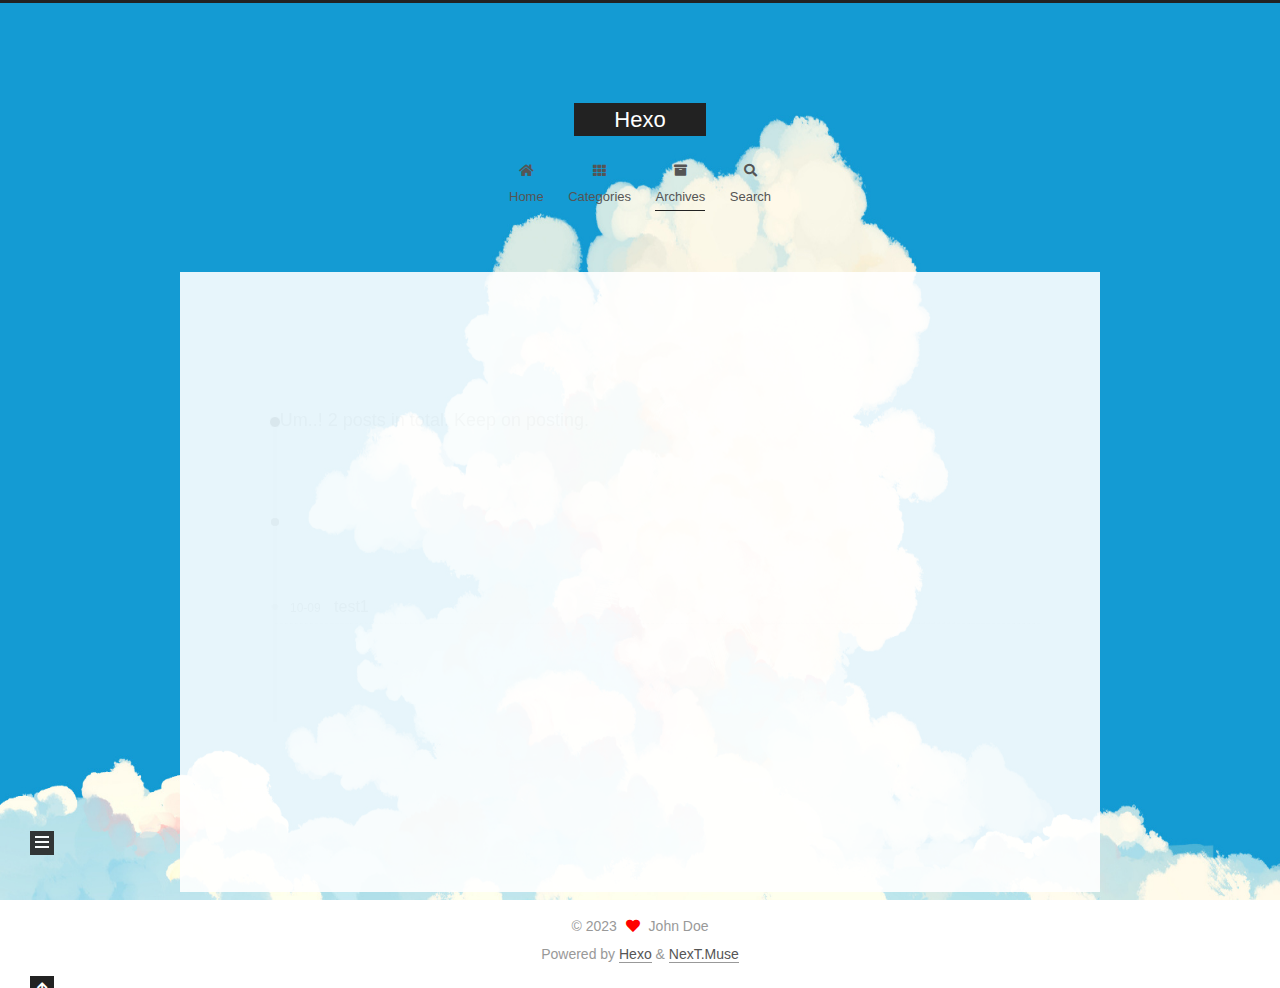
<file: archives/2023/10/index.html>
<!DOCTYPE html>
<html lang="en">
<head>
  <meta charset="UTF-8">
<meta name="viewport" content="width=device-width, initial-scale=1, maximum-scale=2">
<meta name="theme-color" content="#222">
<meta name="generator" content="Hexo 6.3.0">
  <link rel="apple-touch-icon" sizes="180x180" href="/images/apple-touch-icon-next.png">
  <link rel="icon" type="image/png" sizes="32x32" href="/images/favicon.ico">
  <link rel="icon" type="image/png" sizes="16x16" href="/images/favicon.ico">
  <link rel="mask-icon" href="/images/logo.svg" color="#222">

<link rel="stylesheet" href="/css/main.css">


<link rel="stylesheet" href="/lib/font-awesome/css/all.min.css">

<script id="hexo-configurations">
    var NexT = window.NexT || {};
    var CONFIG = {"hostname":"example.com","root":"/","scheme":"Muse","version":"7.8.0","exturl":false,"sidebar":{"position":"left","display":"post","padding":18,"offset":12,"onmobile":false},"copycode":{"enable":false,"show_result":false,"style":null},"back2top":{"enable":true,"sidebar":false,"scrollpercent":false},"bookmark":{"enable":false,"color":"#222","save":"auto"},"fancybox":false,"mediumzoom":false,"lazyload":false,"pangu":false,"comments":{"style":"tabs","active":null,"storage":true,"lazyload":false,"nav":null},"algolia":{"hits":{"per_page":10},"labels":{"input_placeholder":"Search for Posts","hits_empty":"We didn't find any results for the search: ${query}","hits_stats":"${hits} results found in ${time} ms"}},"localsearch":{"enable":true,"trigger":"auto","top_n_per_article":1,"unescape":false,"preload":false},"motion":{"enable":true,"async":false,"transition":{"post_block":"fadeIn","post_header":"slideDownIn","post_body":"slideDownIn","coll_header":"slideLeftIn","sidebar":"slideUpIn"}},"path":"search.xml"};
  </script>

  <meta property="og:type" content="website">
<meta property="og:title" content="Hexo">
<meta property="og:url" content="http://example.com/archives/2023/10/index.html">
<meta property="og:site_name" content="Hexo">
<meta property="og:locale" content="en_US">
<meta property="article:author" content="John Doe">
<meta name="twitter:card" content="summary">

<link rel="canonical" href="http://example.com/archives/2023/10/">


<script id="page-configurations">
  // https://hexo.io/docs/variables.html
  CONFIG.page = {
    sidebar: "",
    isHome : false,
    isPost : false,
    lang   : 'en'
  };
</script>

  <title>Archive | Hexo</title>
  






  <noscript>
  <style>
  .use-motion .brand,
  .use-motion .menu-item,
  .sidebar-inner,
  .use-motion .post-block,
  .use-motion .pagination,
  .use-motion .comments,
  .use-motion .post-header,
  .use-motion .post-body,
  .use-motion .collection-header { opacity: initial; }

  .use-motion .site-title,
  .use-motion .site-subtitle {
    opacity: initial;
    top: initial;
  }

  .use-motion .logo-line-before i { left: initial; }
  .use-motion .logo-line-after i { right: initial; }
  </style>
</noscript>

<style>.darkmode--activated{--body-bg-color:#282828;--content-bg-color:#333;--card-bg-color:#555;--text-color:#ccc;--blockquote-color:#bbb;--link-color:#ccc;--link-hover-color:#eee;--brand-color:#ddd;--brand-hover-color:#ddd;--table-row-odd-bg-color:#282828;--table-row-hover-bg-color:#363636;--menu-item-bg-color:#555;--btn-default-bg:#222;--btn-default-color:#ccc;--btn-default-border-color:#555;--btn-default-hover-bg:#666;--btn-default-hover-color:#ccc;--btn-default-hover-border-color:#666;--highlight-background:#282b2e;--highlight-foreground:#a9b7c6;--highlight-gutter-background:#34393d;--highlight-gutter-foreground:#9ca9b6}.darkmode--activated img{opacity:.75}.darkmode--activated img:hover{opacity:.9}.darkmode--activated code{color:#69dbdc;background:0 0}button.darkmode-toggle{z-index:9999}.darkmode-ignore,img{display:flex!important}.beian img{display:inline-block!important}</style></head>

<body itemscope itemtype="http://schema.org/WebPage">
  <div class="container use-motion">
    <div class="headband"></div>

    <header class="header" itemscope itemtype="http://schema.org/WPHeader">
      <div class="header-inner"><div class="site-brand-container">
  <div class="site-nav-toggle">
    <div class="toggle" aria-label="Toggle navigation bar">
      <span class="toggle-line toggle-line-first"></span>
      <span class="toggle-line toggle-line-middle"></span>
      <span class="toggle-line toggle-line-last"></span>
    </div>
  </div>

  <div class="site-meta">

    <a href="/" class="brand" rel="start">
      <span class="logo-line-before"><i></i></span>
      <h1 class="site-title">Hexo</h1>
      <span class="logo-line-after"><i></i></span>
    </a>
  </div>

  <div class="site-nav-right">
    <div class="toggle popup-trigger">
        <i class="fa fa-search fa-fw fa-lg"></i>
    </div>
  </div>
</div>




<nav class="site-nav">
  <ul id="menu" class="main-menu menu">
        <li class="menu-item menu-item-home">

    <a href="/" rel="section"><i class="fa fa-home fa-fw"></i>Home</a>

  </li>
        <li class="menu-item menu-item-categories">

    <a href="/categories/" rel="section"><i class="fa fa-th fa-fw"></i>Categories</a>

  </li>
        <li class="menu-item menu-item-archives">

    <a href="/archives/" rel="section"><i class="fa fa-archive fa-fw"></i>Archives</a>

  </li>
      <li class="menu-item menu-item-search">
        <a role="button" class="popup-trigger"><i class="fa fa-search fa-fw"></i>Search
        </a>
      </li>
  </ul>
</nav>



  <div class="search-pop-overlay">
    <div class="popup search-popup">
        <div class="search-header">
  <span class="search-icon">
    <i class="fa fa-search"></i>
  </span>
  <div class="search-input-container">
    <input autocomplete="off" autocapitalize="off"
           placeholder="Searching..." spellcheck="false"
           type="search" class="search-input">
  </div>
  <span class="popup-btn-close">
    <i class="fa fa-times-circle"></i>
  </span>
</div>
<div id="search-result">
  <div id="no-result">
    <i class="fa fa-spinner fa-pulse fa-5x fa-fw"></i>
  </div>
</div>

    </div>
  </div>

</div>
    </header>

    
  <div class="back-to-top">
    <i class="fa fa-arrow-up"></i>
    <span>0%</span>
  </div>


    <main class="main">
      <div class="main-inner">
        <div class="content-wrap">
          

          <div class="content archive">
            

  
  
  
  <div class="post-block">
    <div class="posts-collapse">
      <div class="collection-title">
        <span class="collection-header">Um..! 2 posts in total. Keep on posting.</span>
      </div>

      
    <div class="collection-year">
      <span class="collection-header">2023</span>
    </div>

  <article itemscope itemtype="http://schema.org/Article">
    <header class="post-header">

      <div class="post-meta">
        <time itemprop="dateCreated"
              datetime="2023-10-09T17:08:01+08:00"
              content="2023-10-09">
          10-09
        </time>
      </div>

      <div class="post-title">
          <a class="post-title-link" href="/2023/10/09/test1/" itemprop="url">
            <span itemprop="name">test1</span>
          </a>
      </div>

    </header>
  </article>

  <article itemscope itemtype="http://schema.org/Article">
    <header class="post-header">

      <div class="post-meta">
        <time itemprop="dateCreated"
              datetime="2023-10-09T15:26:45+08:00"
              content="2023-10-09">
          10-09
        </time>
      </div>

      <div class="post-title">
          <a class="post-title-link" href="/2023/10/09/hello-world/" itemprop="url">
            <span itemprop="name">Hello World</span>
          </a>
      </div>

    </header>
  </article>


    </div>
  </div>
  
  
  

  



          </div>
          

<script>
  window.addEventListener('tabs:register', () => {
    let { activeClass } = CONFIG.comments;
    if (CONFIG.comments.storage) {
      activeClass = localStorage.getItem('comments_active') || activeClass;
    }
    if (activeClass) {
      let activeTab = document.querySelector(`a[href="#comment-${activeClass}"]`);
      if (activeTab) {
        activeTab.click();
      }
    }
  });
  if (CONFIG.comments.storage) {
    window.addEventListener('tabs:click', event => {
      if (!event.target.matches('.tabs-comment .tab-content .tab-pane')) return;
      let commentClass = event.target.classList[1];
      localStorage.setItem('comments_active', commentClass);
    });
  }
</script>

        </div>
          
  
  <div class="toggle sidebar-toggle">
    <span class="toggle-line toggle-line-first"></span>
    <span class="toggle-line toggle-line-middle"></span>
    <span class="toggle-line toggle-line-last"></span>
  </div>

  <aside class="sidebar">
    <div class="sidebar-inner">

      <ul class="sidebar-nav motion-element">
        <li class="sidebar-nav-toc">
          Table of Contents
        </li>
        <li class="sidebar-nav-overview">
          Overview
        </li>
      </ul>

      <!--noindex-->
      <div class="post-toc-wrap sidebar-panel">
      </div>
      <!--/noindex-->

      <div class="site-overview-wrap sidebar-panel">
        <div class="site-author motion-element" itemprop="author" itemscope itemtype="http://schema.org/Person">
  <p class="site-author-name" itemprop="name">John Doe</p>
  <div class="site-description" itemprop="description"></div>
</div>
<div class="site-state-wrap motion-element">
  <nav class="site-state">
      <div class="site-state-item site-state-posts">
          <a href="/archives/">
        
          <span class="site-state-item-count">2</span>
          <span class="site-state-item-name">posts</span>
        </a>
      </div>
      <div class="site-state-item site-state-categories">
            <a href="/categories/">
          
        <span class="site-state-item-count">1</span>
        <span class="site-state-item-name">categories</span></a>
      </div>
  </nav>
</div>



      </div>

    </div>
  </aside>
  <div id="sidebar-dimmer"></div>


      </div>
    </main>

    <footer class="footer">
      <div class="footer-inner">
        

        

<div class="copyright">
  
  &copy; 
  <span itemprop="copyrightYear">2023</span>
  <span class="with-love">
    <i class="fa fa-heart"></i>
  </span>
  <span class="author" itemprop="copyrightHolder">John Doe</span>
</div>
  <div class="powered-by">Powered by <a href="https://hexo.io/" class="theme-link" rel="noopener" target="_blank">Hexo</a> & <a href="https://muse.theme-next.org/" class="theme-link" rel="noopener" target="_blank">NexT.Muse</a>
  </div>

        








      </div>
    </footer>
  </div>

  
  <script src="/lib/anime.min.js"></script>
  <script src="/lib/velocity/velocity.min.js"></script>
  <script src="/lib/velocity/velocity.ui.min.js"></script>

<script src="/js/utils.js"></script>

<script src="/js/motion.js"></script>


<script src="/js/schemes/muse.js"></script>


<script src="/js/next-boot.js"></script>




  




  
<script src="/js/local-search.js"></script>













  

  


  <script async src="/js/love.min.js"></script>


</body>
</html>
</file>
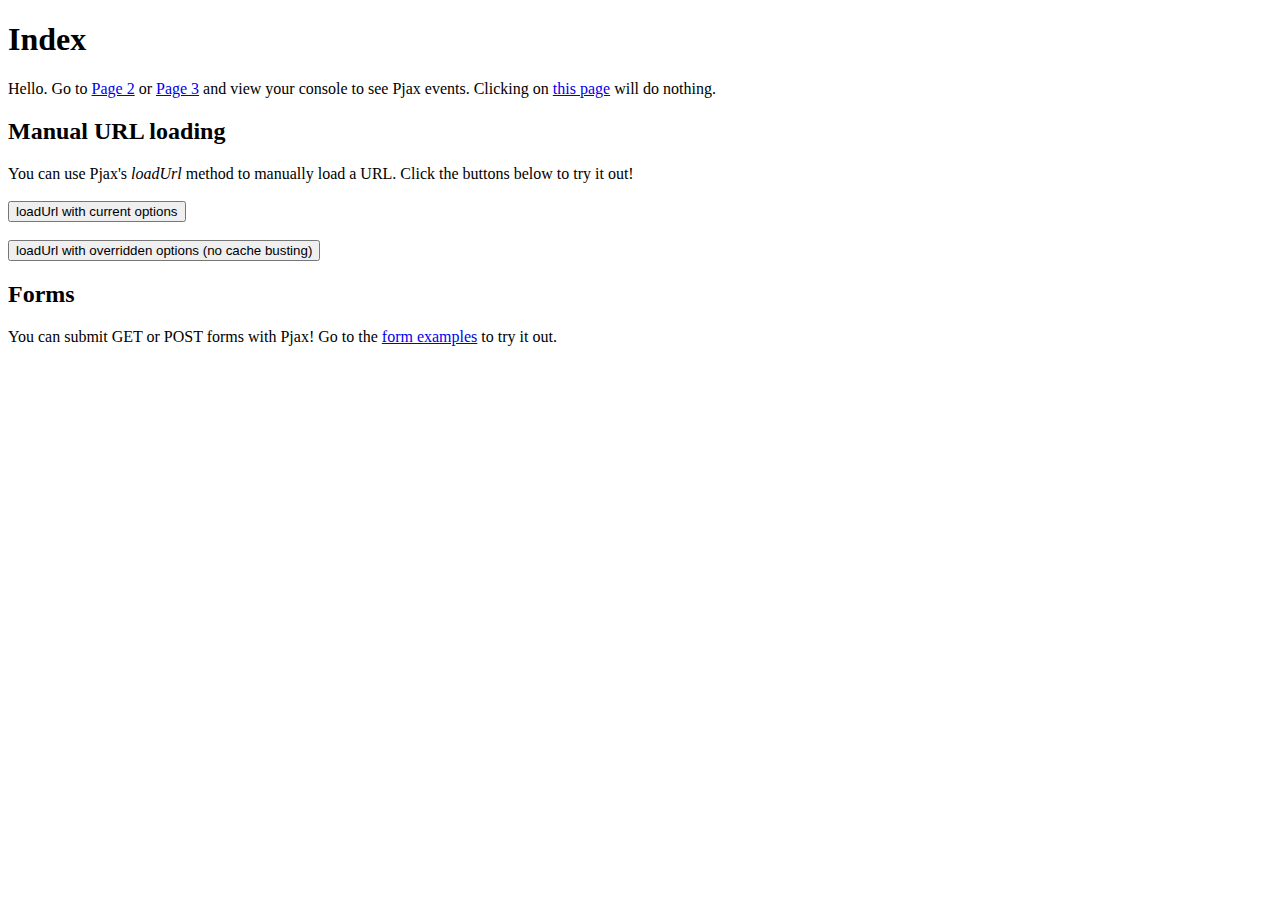
<file: lib/theme-next-pjax/example/index.html>
<!doctype html>
<html>
  <head>
    <meta charset="utf-8">
    <title>Hello</title>
    <script src="../pjax.js"></script>
    <script src="example.js"></script>
  </head>
  <body>
    <div class="body">
      <h1>Index</h1>
      Hello.
      Go to <a href="page2.html" class="js-Pjax">Page 2</a> or <a href="page3.html" class="js-Pjax">Page 3</a> and view your console to see Pjax events.
      Clicking on <a href="index.html">this page</a> will do nothing.

      <h2>Manual URL loading</h2>

      You can use Pjax's <i>loadUrl</i> method to manually load a URL. Click the buttons below to try it out!<br /><br />

      <button data-manual-trigger>loadUrl with current options</button><br /><br />
      <button data-manual-trigger data-manual-trigger-override="true">loadUrl with overridden options (no cache busting)</button>

      <h2>Forms</h2>

      You can submit GET or POST forms with Pjax! Go to the <a href="forms.html">form examples</a> to try it out.

    </div>
  </body>
</html>
</file>
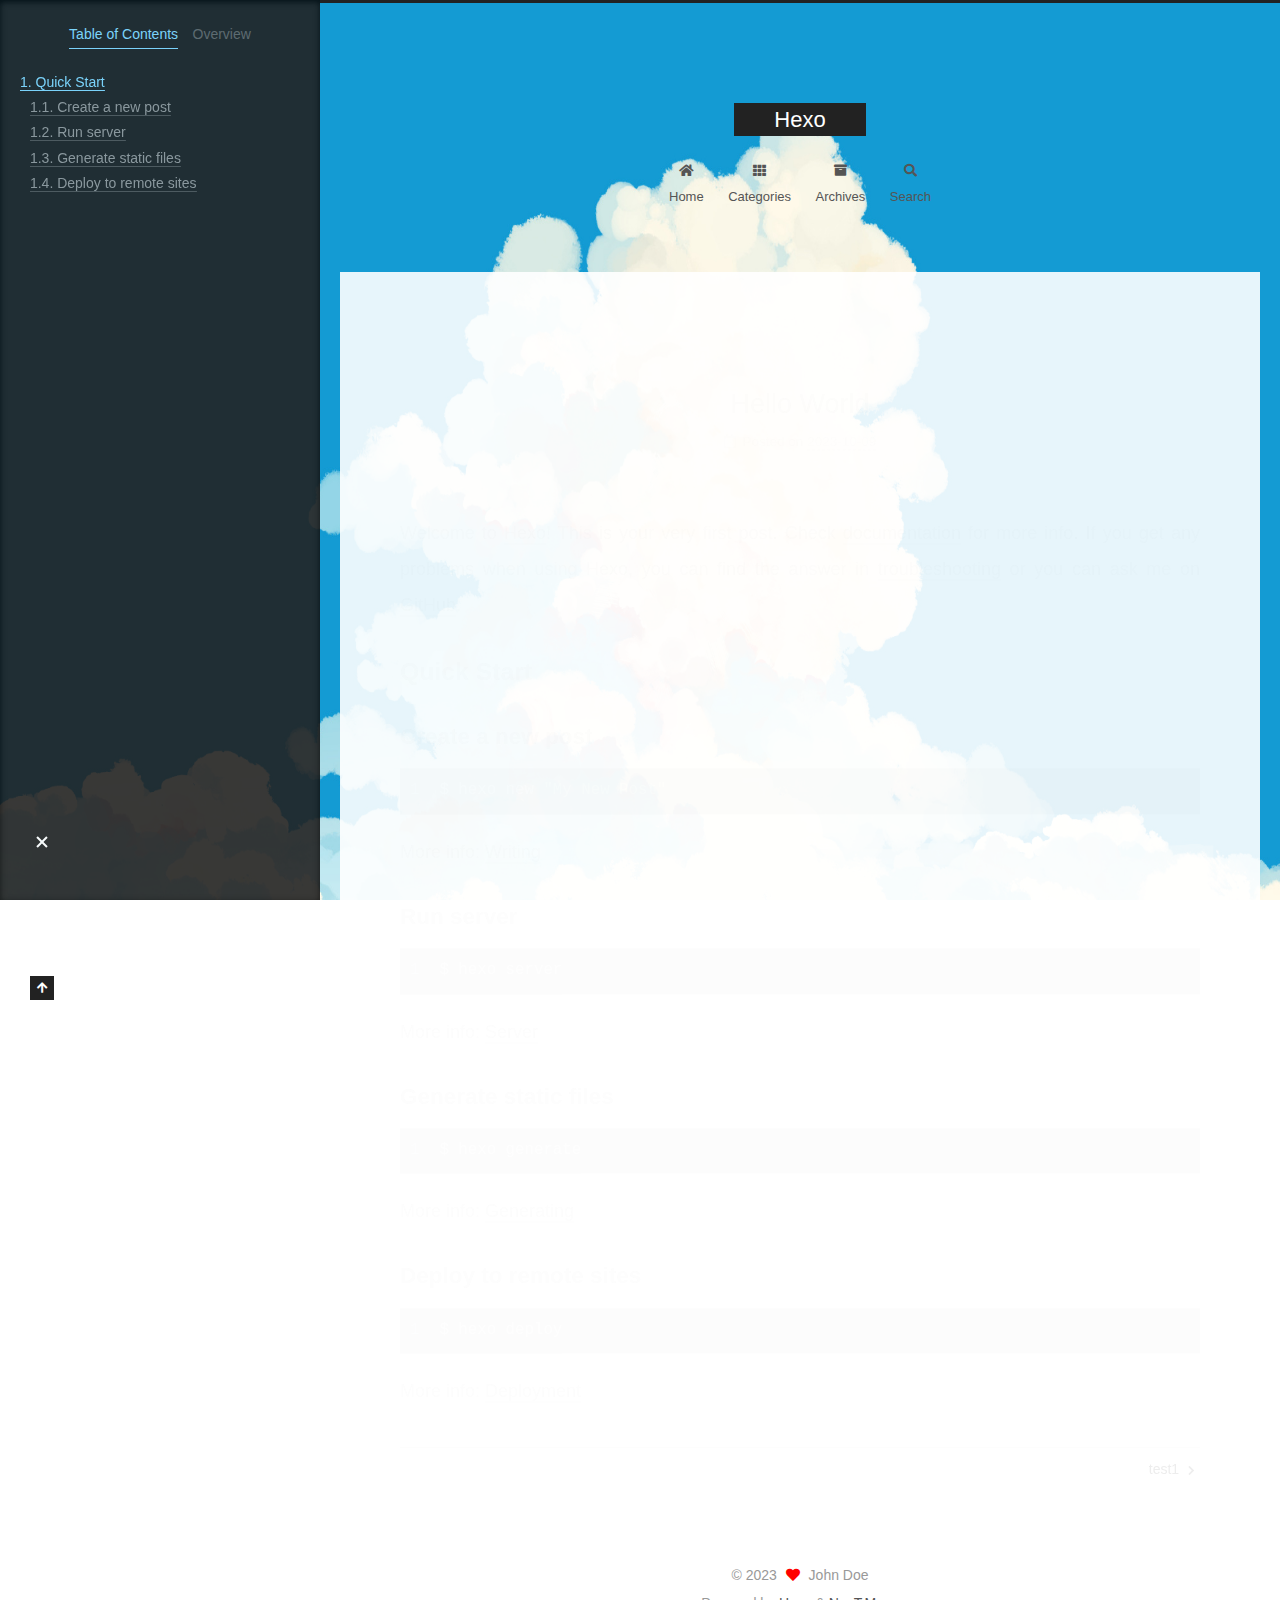
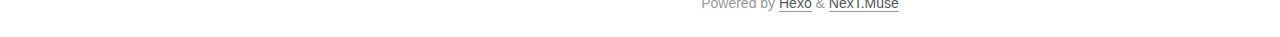
<file: 2023/10/09/hello-world/index.html>
<!DOCTYPE html>
<html lang="en">
<head>
  <meta charset="UTF-8">
<meta name="viewport" content="width=device-width, initial-scale=1, maximum-scale=2">
<meta name="theme-color" content="#222">
<meta name="generator" content="Hexo 6.3.0">
  <link rel="apple-touch-icon" sizes="180x180" href="/images/apple-touch-icon-next.png">
  <link rel="icon" type="image/png" sizes="32x32" href="/images/favicon.ico">
  <link rel="icon" type="image/png" sizes="16x16" href="/images/favicon.ico">
  <link rel="mask-icon" href="/images/logo.svg" color="#222">

<link rel="stylesheet" href="/css/main.css">


<link rel="stylesheet" href="/lib/font-awesome/css/all.min.css">

<script id="hexo-configurations">
    var NexT = window.NexT || {};
    var CONFIG = {"hostname":"example.com","root":"/","scheme":"Muse","version":"7.8.0","exturl":false,"sidebar":{"position":"left","display":"post","padding":18,"offset":12,"onmobile":false},"copycode":{"enable":false,"show_result":false,"style":null},"back2top":{"enable":true,"sidebar":false,"scrollpercent":false},"bookmark":{"enable":false,"color":"#222","save":"auto"},"fancybox":false,"mediumzoom":false,"lazyload":false,"pangu":false,"comments":{"style":"tabs","active":null,"storage":true,"lazyload":false,"nav":null},"algolia":{"hits":{"per_page":10},"labels":{"input_placeholder":"Search for Posts","hits_empty":"We didn't find any results for the search: ${query}","hits_stats":"${hits} results found in ${time} ms"}},"localsearch":{"enable":true,"trigger":"auto","top_n_per_article":1,"unescape":false,"preload":false},"motion":{"enable":true,"async":false,"transition":{"post_block":"fadeIn","post_header":"slideDownIn","post_body":"slideDownIn","coll_header":"slideLeftIn","sidebar":"slideUpIn"}},"path":"search.xml"};
  </script>

  <meta name="description" content="Welcome to Hexo! This is your very first post. Check documentation for more info. If you get any problems when using Hexo, you can find the answer in troubleshooting or you can ask me on GitHub. Quick">
<meta property="og:type" content="article">
<meta property="og:title" content="Hello World">
<meta property="og:url" content="http://example.com/2023/10/09/hello-world/index.html">
<meta property="og:site_name" content="Hexo">
<meta property="og:description" content="Welcome to Hexo! This is your very first post. Check documentation for more info. If you get any problems when using Hexo, you can find the answer in troubleshooting or you can ask me on GitHub. Quick">
<meta property="og:locale" content="en_US">
<meta property="article:published_time" content="2023-10-09T07:26:45.689Z">
<meta property="article:modified_time" content="2023-10-09T07:26:45.689Z">
<meta property="article:author" content="John Doe">
<meta name="twitter:card" content="summary">

<link rel="canonical" href="http://example.com/2023/10/09/hello-world/">


<script id="page-configurations">
  // https://hexo.io/docs/variables.html
  CONFIG.page = {
    sidebar: "",
    isHome : false,
    isPost : true,
    lang   : 'en'
  };
</script>

  <title>Hello World | Hexo</title>
  






  <noscript>
  <style>
  .use-motion .brand,
  .use-motion .menu-item,
  .sidebar-inner,
  .use-motion .post-block,
  .use-motion .pagination,
  .use-motion .comments,
  .use-motion .post-header,
  .use-motion .post-body,
  .use-motion .collection-header { opacity: initial; }

  .use-motion .site-title,
  .use-motion .site-subtitle {
    opacity: initial;
    top: initial;
  }

  .use-motion .logo-line-before i { left: initial; }
  .use-motion .logo-line-after i { right: initial; }
  </style>
</noscript>

<style>.darkmode--activated{--body-bg-color:#282828;--content-bg-color:#333;--card-bg-color:#555;--text-color:#ccc;--blockquote-color:#bbb;--link-color:#ccc;--link-hover-color:#eee;--brand-color:#ddd;--brand-hover-color:#ddd;--table-row-odd-bg-color:#282828;--table-row-hover-bg-color:#363636;--menu-item-bg-color:#555;--btn-default-bg:#222;--btn-default-color:#ccc;--btn-default-border-color:#555;--btn-default-hover-bg:#666;--btn-default-hover-color:#ccc;--btn-default-hover-border-color:#666;--highlight-background:#282b2e;--highlight-foreground:#a9b7c6;--highlight-gutter-background:#34393d;--highlight-gutter-foreground:#9ca9b6}.darkmode--activated img{opacity:.75}.darkmode--activated img:hover{opacity:.9}.darkmode--activated code{color:#69dbdc;background:0 0}button.darkmode-toggle{z-index:9999}.darkmode-ignore,img{display:flex!important}.beian img{display:inline-block!important}</style></head>

<body itemscope itemtype="http://schema.org/WebPage">
  <div class="container use-motion">
    <div class="headband"></div>

    <header class="header" itemscope itemtype="http://schema.org/WPHeader">
      <div class="header-inner"><div class="site-brand-container">
  <div class="site-nav-toggle">
    <div class="toggle" aria-label="Toggle navigation bar">
      <span class="toggle-line toggle-line-first"></span>
      <span class="toggle-line toggle-line-middle"></span>
      <span class="toggle-line toggle-line-last"></span>
    </div>
  </div>

  <div class="site-meta">

    <a href="/" class="brand" rel="start">
      <span class="logo-line-before"><i></i></span>
      <h1 class="site-title">Hexo</h1>
      <span class="logo-line-after"><i></i></span>
    </a>
  </div>

  <div class="site-nav-right">
    <div class="toggle popup-trigger">
        <i class="fa fa-search fa-fw fa-lg"></i>
    </div>
  </div>
</div>




<nav class="site-nav">
  <ul id="menu" class="main-menu menu">
        <li class="menu-item menu-item-home">

    <a href="/" rel="section"><i class="fa fa-home fa-fw"></i>Home</a>

  </li>
        <li class="menu-item menu-item-categories">

    <a href="/categories/" rel="section"><i class="fa fa-th fa-fw"></i>Categories</a>

  </li>
        <li class="menu-item menu-item-archives">

    <a href="/archives/" rel="section"><i class="fa fa-archive fa-fw"></i>Archives</a>

  </li>
      <li class="menu-item menu-item-search">
        <a role="button" class="popup-trigger"><i class="fa fa-search fa-fw"></i>Search
        </a>
      </li>
  </ul>
</nav>



  <div class="search-pop-overlay">
    <div class="popup search-popup">
        <div class="search-header">
  <span class="search-icon">
    <i class="fa fa-search"></i>
  </span>
  <div class="search-input-container">
    <input autocomplete="off" autocapitalize="off"
           placeholder="Searching..." spellcheck="false"
           type="search" class="search-input">
  </div>
  <span class="popup-btn-close">
    <i class="fa fa-times-circle"></i>
  </span>
</div>
<div id="search-result">
  <div id="no-result">
    <i class="fa fa-spinner fa-pulse fa-5x fa-fw"></i>
  </div>
</div>

    </div>
  </div>

</div>
    </header>

    
  <div class="back-to-top">
    <i class="fa fa-arrow-up"></i>
    <span>0%</span>
  </div>


    <main class="main">
      <div class="main-inner">
        <div class="content-wrap">
          

          <div class="content post posts-expand">
            

    
  
  
  <article itemscope itemtype="http://schema.org/Article" class="post-block" lang="en">
    <link itemprop="mainEntityOfPage" href="http://example.com/2023/10/09/hello-world/">

    <span hidden itemprop="author" itemscope itemtype="http://schema.org/Person">
      <meta itemprop="image" content="/images/avatar.gif">
      <meta itemprop="name" content="John Doe">
      <meta itemprop="description" content="">
    </span>

    <span hidden itemprop="publisher" itemscope itemtype="http://schema.org/Organization">
      <meta itemprop="name" content="Hexo">
    </span>
      <header class="post-header">
        <h1 class="post-title" itemprop="name headline">
          Hello World
        </h1>

        <div class="post-meta">
            <span class="post-meta-item">
              <span class="post-meta-item-icon">
                <i class="far fa-calendar"></i>
              </span>
              <span class="post-meta-item-text">Posted on</span>

              <time title="Created: 2023-10-09 15:26:45" itemprop="dateCreated datePublished" datetime="2023-10-09T15:26:45+08:00">2023-10-09</time>
            </span>

          

        </div>
      </header>

    
    
    
    <div class="post-body" itemprop="articleBody">

      
        <p>Welcome to <a target="_blank" rel="noopener" href="https://hexo.io/">Hexo</a>! This is your very first post. Check <a target="_blank" rel="noopener" href="https://hexo.io/docs/">documentation</a> for more info. If you get any problems when using Hexo, you can find the answer in <a target="_blank" rel="noopener" href="https://hexo.io/docs/troubleshooting.html">troubleshooting</a> or you can ask me on <a target="_blank" rel="noopener" href="https://github.com/hexojs/hexo/issues">GitHub</a>.</p>
<h2 id="Quick-Start"><a href="#Quick-Start" class="headerlink" title="Quick Start"></a>Quick Start</h2><h3 id="Create-a-new-post"><a href="#Create-a-new-post" class="headerlink" title="Create a new post"></a>Create a new post</h3><figure class="highlight bash"><table><tr><td class="gutter"><pre><span class="line">1</span><br></pre></td><td class="code"><pre><span class="line">$ hexo new <span class="string">&quot;My New Post&quot;</span></span><br></pre></td></tr></table></figure>

<p>More info: <a target="_blank" rel="noopener" href="https://hexo.io/docs/writing.html">Writing</a></p>
<h3 id="Run-server"><a href="#Run-server" class="headerlink" title="Run server"></a>Run server</h3><figure class="highlight bash"><table><tr><td class="gutter"><pre><span class="line">1</span><br></pre></td><td class="code"><pre><span class="line">$ hexo server</span><br></pre></td></tr></table></figure>

<p>More info: <a target="_blank" rel="noopener" href="https://hexo.io/docs/server.html">Server</a></p>
<h3 id="Generate-static-files"><a href="#Generate-static-files" class="headerlink" title="Generate static files"></a>Generate static files</h3><figure class="highlight bash"><table><tr><td class="gutter"><pre><span class="line">1</span><br></pre></td><td class="code"><pre><span class="line">$ hexo generate</span><br></pre></td></tr></table></figure>

<p>More info: <a target="_blank" rel="noopener" href="https://hexo.io/docs/generating.html">Generating</a></p>
<h3 id="Deploy-to-remote-sites"><a href="#Deploy-to-remote-sites" class="headerlink" title="Deploy to remote sites"></a>Deploy to remote sites</h3><figure class="highlight bash"><table><tr><td class="gutter"><pre><span class="line">1</span><br></pre></td><td class="code"><pre><span class="line">$ hexo deploy</span><br></pre></td></tr></table></figure>

<p>More info: <a target="_blank" rel="noopener" href="https://hexo.io/docs/one-command-deployment.html">Deployment</a></p>

    </div>

    
    
    

      <footer class="post-footer">

        


        
    <div class="post-nav">
      <div class="post-nav-item"></div>
      <div class="post-nav-item">
    <a href="/2023/10/09/test1/" rel="next" title="test1">
      test1 <i class="fa fa-chevron-right"></i>
    </a></div>
    </div>
      </footer>
    
  </article>
  
  
  



          </div>
          

<script>
  window.addEventListener('tabs:register', () => {
    let { activeClass } = CONFIG.comments;
    if (CONFIG.comments.storage) {
      activeClass = localStorage.getItem('comments_active') || activeClass;
    }
    if (activeClass) {
      let activeTab = document.querySelector(`a[href="#comment-${activeClass}"]`);
      if (activeTab) {
        activeTab.click();
      }
    }
  });
  if (CONFIG.comments.storage) {
    window.addEventListener('tabs:click', event => {
      if (!event.target.matches('.tabs-comment .tab-content .tab-pane')) return;
      let commentClass = event.target.classList[1];
      localStorage.setItem('comments_active', commentClass);
    });
  }
</script>

        </div>
          
  
  <div class="toggle sidebar-toggle">
    <span class="toggle-line toggle-line-first"></span>
    <span class="toggle-line toggle-line-middle"></span>
    <span class="toggle-line toggle-line-last"></span>
  </div>

  <aside class="sidebar">
    <div class="sidebar-inner">

      <ul class="sidebar-nav motion-element">
        <li class="sidebar-nav-toc">
          Table of Contents
        </li>
        <li class="sidebar-nav-overview">
          Overview
        </li>
      </ul>

      <!--noindex-->
      <div class="post-toc-wrap sidebar-panel">
          <div class="post-toc motion-element"><ol class="nav"><li class="nav-item nav-level-2"><a class="nav-link" href="#Quick-Start"><span class="nav-number">1.</span> <span class="nav-text">Quick Start</span></a><ol class="nav-child"><li class="nav-item nav-level-3"><a class="nav-link" href="#Create-a-new-post"><span class="nav-number">1.1.</span> <span class="nav-text">Create a new post</span></a></li><li class="nav-item nav-level-3"><a class="nav-link" href="#Run-server"><span class="nav-number">1.2.</span> <span class="nav-text">Run server</span></a></li><li class="nav-item nav-level-3"><a class="nav-link" href="#Generate-static-files"><span class="nav-number">1.3.</span> <span class="nav-text">Generate static files</span></a></li><li class="nav-item nav-level-3"><a class="nav-link" href="#Deploy-to-remote-sites"><span class="nav-number">1.4.</span> <span class="nav-text">Deploy to remote sites</span></a></li></ol></li></ol></div>
      </div>
      <!--/noindex-->

      <div class="site-overview-wrap sidebar-panel">
        <div class="site-author motion-element" itemprop="author" itemscope itemtype="http://schema.org/Person">
  <p class="site-author-name" itemprop="name">John Doe</p>
  <div class="site-description" itemprop="description"></div>
</div>
<div class="site-state-wrap motion-element">
  <nav class="site-state">
      <div class="site-state-item site-state-posts">
          <a href="/archives/">
        
          <span class="site-state-item-count">2</span>
          <span class="site-state-item-name">posts</span>
        </a>
      </div>
      <div class="site-state-item site-state-categories">
            <a href="/categories/">
          
        <span class="site-state-item-count">1</span>
        <span class="site-state-item-name">categories</span></a>
      </div>
  </nav>
</div>



      </div>

    </div>
  </aside>
  <div id="sidebar-dimmer"></div>


      </div>
    </main>

    <footer class="footer">
      <div class="footer-inner">
        

        

<div class="copyright">
  
  &copy; 
  <span itemprop="copyrightYear">2023</span>
  <span class="with-love">
    <i class="fa fa-heart"></i>
  </span>
  <span class="author" itemprop="copyrightHolder">John Doe</span>
</div>
  <div class="powered-by">Powered by <a href="https://hexo.io/" class="theme-link" rel="noopener" target="_blank">Hexo</a> & <a href="https://muse.theme-next.org/" class="theme-link" rel="noopener" target="_blank">NexT.Muse</a>
  </div>

        








      </div>
    </footer>
  </div>

  
  <script src="/lib/anime.min.js"></script>
  <script src="/lib/velocity/velocity.min.js"></script>
  <script src="/lib/velocity/velocity.ui.min.js"></script>

<script src="/js/utils.js"></script>

<script src="/js/motion.js"></script>


<script src="/js/schemes/muse.js"></script>


<script src="/js/next-boot.js"></script>




  




  
<script src="/js/local-search.js"></script>













  

  


  <script async src="/js/love.min.js"></script>


</body>
</html>
</file>
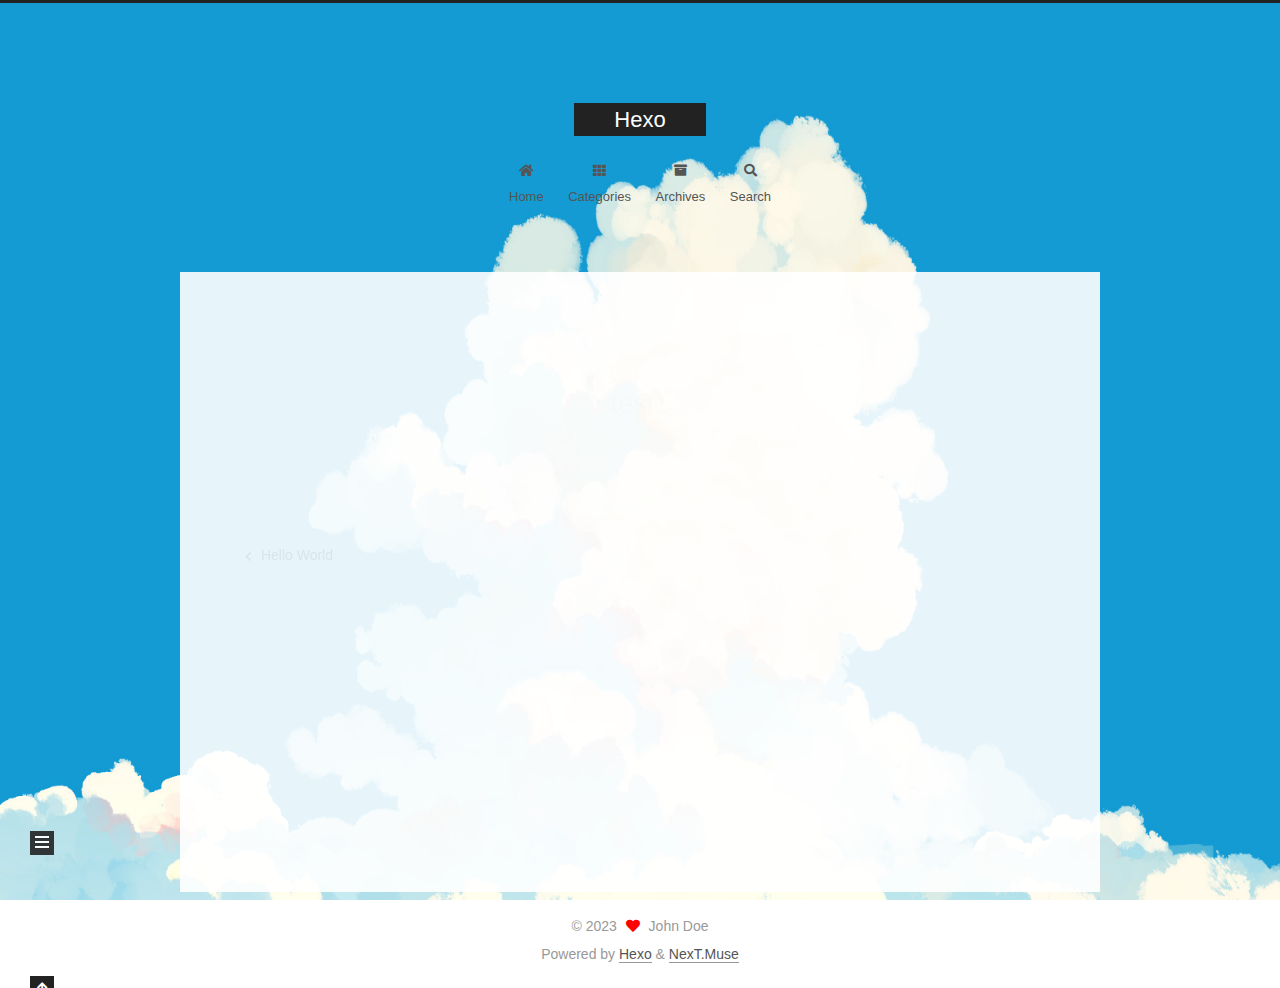
<file: 2023/10/09/test1/index.html>
<!DOCTYPE html>
<html lang="en">
<head>
  <meta charset="UTF-8">
<meta name="viewport" content="width=device-width, initial-scale=1, maximum-scale=2">
<meta name="theme-color" content="#222">
<meta name="generator" content="Hexo 6.3.0">
  <link rel="apple-touch-icon" sizes="180x180" href="/images/apple-touch-icon-next.png">
  <link rel="icon" type="image/png" sizes="32x32" href="/images/favicon.ico">
  <link rel="icon" type="image/png" sizes="16x16" href="/images/favicon.ico">
  <link rel="mask-icon" href="/images/logo.svg" color="#222">

<link rel="stylesheet" href="/css/main.css">


<link rel="stylesheet" href="/lib/font-awesome/css/all.min.css">

<script id="hexo-configurations">
    var NexT = window.NexT || {};
    var CONFIG = {"hostname":"example.com","root":"/","scheme":"Muse","version":"7.8.0","exturl":false,"sidebar":{"position":"left","display":"post","padding":18,"offset":12,"onmobile":false},"copycode":{"enable":false,"show_result":false,"style":null},"back2top":{"enable":true,"sidebar":false,"scrollpercent":false},"bookmark":{"enable":false,"color":"#222","save":"auto"},"fancybox":false,"mediumzoom":false,"lazyload":false,"pangu":false,"comments":{"style":"tabs","active":null,"storage":true,"lazyload":false,"nav":null},"algolia":{"hits":{"per_page":10},"labels":{"input_placeholder":"Search for Posts","hits_empty":"We didn't find any results for the search: ${query}","hits_stats":"${hits} results found in ${time} ms"}},"localsearch":{"enable":true,"trigger":"auto","top_n_per_article":1,"unescape":false,"preload":false},"motion":{"enable":true,"async":false,"transition":{"post_block":"fadeIn","post_header":"slideDownIn","post_body":"slideDownIn","coll_header":"slideLeftIn","sidebar":"slideUpIn"}},"path":"search.xml"};
  </script>

  <meta property="og:type" content="article">
<meta property="og:title" content="test1">
<meta property="og:url" content="http://example.com/2023/10/09/test1/index.html">
<meta property="og:site_name" content="Hexo">
<meta property="og:locale" content="en_US">
<meta property="article:published_time" content="2023-10-09T09:08:01.000Z">
<meta property="article:modified_time" content="2023-10-09T09:08:56.626Z">
<meta property="article:author" content="John Doe">
<meta name="twitter:card" content="summary">

<link rel="canonical" href="http://example.com/2023/10/09/test1/">


<script id="page-configurations">
  // https://hexo.io/docs/variables.html
  CONFIG.page = {
    sidebar: "",
    isHome : false,
    isPost : true,
    lang   : 'en'
  };
</script>

  <title>test1 | Hexo</title>
  






  <noscript>
  <style>
  .use-motion .brand,
  .use-motion .menu-item,
  .sidebar-inner,
  .use-motion .post-block,
  .use-motion .pagination,
  .use-motion .comments,
  .use-motion .post-header,
  .use-motion .post-body,
  .use-motion .collection-header { opacity: initial; }

  .use-motion .site-title,
  .use-motion .site-subtitle {
    opacity: initial;
    top: initial;
  }

  .use-motion .logo-line-before i { left: initial; }
  .use-motion .logo-line-after i { right: initial; }
  </style>
</noscript>

<style>.darkmode--activated{--body-bg-color:#282828;--content-bg-color:#333;--card-bg-color:#555;--text-color:#ccc;--blockquote-color:#bbb;--link-color:#ccc;--link-hover-color:#eee;--brand-color:#ddd;--brand-hover-color:#ddd;--table-row-odd-bg-color:#282828;--table-row-hover-bg-color:#363636;--menu-item-bg-color:#555;--btn-default-bg:#222;--btn-default-color:#ccc;--btn-default-border-color:#555;--btn-default-hover-bg:#666;--btn-default-hover-color:#ccc;--btn-default-hover-border-color:#666;--highlight-background:#282b2e;--highlight-foreground:#a9b7c6;--highlight-gutter-background:#34393d;--highlight-gutter-foreground:#9ca9b6}.darkmode--activated img{opacity:.75}.darkmode--activated img:hover{opacity:.9}.darkmode--activated code{color:#69dbdc;background:0 0}button.darkmode-toggle{z-index:9999}.darkmode-ignore,img{display:flex!important}.beian img{display:inline-block!important}</style></head>

<body itemscope itemtype="http://schema.org/WebPage">
  <div class="container use-motion">
    <div class="headband"></div>

    <header class="header" itemscope itemtype="http://schema.org/WPHeader">
      <div class="header-inner"><div class="site-brand-container">
  <div class="site-nav-toggle">
    <div class="toggle" aria-label="Toggle navigation bar">
      <span class="toggle-line toggle-line-first"></span>
      <span class="toggle-line toggle-line-middle"></span>
      <span class="toggle-line toggle-line-last"></span>
    </div>
  </div>

  <div class="site-meta">

    <a href="/" class="brand" rel="start">
      <span class="logo-line-before"><i></i></span>
      <h1 class="site-title">Hexo</h1>
      <span class="logo-line-after"><i></i></span>
    </a>
  </div>

  <div class="site-nav-right">
    <div class="toggle popup-trigger">
        <i class="fa fa-search fa-fw fa-lg"></i>
    </div>
  </div>
</div>




<nav class="site-nav">
  <ul id="menu" class="main-menu menu">
        <li class="menu-item menu-item-home">

    <a href="/" rel="section"><i class="fa fa-home fa-fw"></i>Home</a>

  </li>
        <li class="menu-item menu-item-categories">

    <a href="/categories/" rel="section"><i class="fa fa-th fa-fw"></i>Categories</a>

  </li>
        <li class="menu-item menu-item-archives">

    <a href="/archives/" rel="section"><i class="fa fa-archive fa-fw"></i>Archives</a>

  </li>
      <li class="menu-item menu-item-search">
        <a role="button" class="popup-trigger"><i class="fa fa-search fa-fw"></i>Search
        </a>
      </li>
  </ul>
</nav>



  <div class="search-pop-overlay">
    <div class="popup search-popup">
        <div class="search-header">
  <span class="search-icon">
    <i class="fa fa-search"></i>
  </span>
  <div class="search-input-container">
    <input autocomplete="off" autocapitalize="off"
           placeholder="Searching..." spellcheck="false"
           type="search" class="search-input">
  </div>
  <span class="popup-btn-close">
    <i class="fa fa-times-circle"></i>
  </span>
</div>
<div id="search-result">
  <div id="no-result">
    <i class="fa fa-spinner fa-pulse fa-5x fa-fw"></i>
  </div>
</div>

    </div>
  </div>

</div>
    </header>

    
  <div class="back-to-top">
    <i class="fa fa-arrow-up"></i>
    <span>0%</span>
  </div>


    <main class="main">
      <div class="main-inner">
        <div class="content-wrap">
          

          <div class="content post posts-expand">
            

    
  
  
  <article itemscope itemtype="http://schema.org/Article" class="post-block" lang="en">
    <link itemprop="mainEntityOfPage" href="http://example.com/2023/10/09/test1/">

    <span hidden itemprop="author" itemscope itemtype="http://schema.org/Person">
      <meta itemprop="image" content="/images/avatar.gif">
      <meta itemprop="name" content="John Doe">
      <meta itemprop="description" content="">
    </span>

    <span hidden itemprop="publisher" itemscope itemtype="http://schema.org/Organization">
      <meta itemprop="name" content="Hexo">
    </span>
      <header class="post-header">
        <h1 class="post-title" itemprop="name headline">
          test1
        </h1>

        <div class="post-meta">
            <span class="post-meta-item">
              <span class="post-meta-item-icon">
                <i class="far fa-calendar"></i>
              </span>
              <span class="post-meta-item-text">Posted on</span>
              

              <time title="Created: 2023-10-09 17:08:01 / Modified: 17:08:56" itemprop="dateCreated datePublished" datetime="2023-10-09T17:08:01+08:00">2023-10-09</time>
            </span>
            <span class="post-meta-item">
              <span class="post-meta-item-icon">
                <i class="far fa-folder"></i>
              </span>
              <span class="post-meta-item-text">In</span>
                <span itemprop="about" itemscope itemtype="http://schema.org/Thing">
                  <a href="/categories/test/" itemprop="url" rel="index"><span itemprop="name">test</span></a>
                </span>
            </span>

          

        </div>
      </header>

    
    
    
    <div class="post-body" itemprop="articleBody">

      
        
    </div>

    
    
    

      <footer class="post-footer">

        


        
    <div class="post-nav">
      <div class="post-nav-item">
    <a href="/2023/10/09/hello-world/" rel="prev" title="Hello World">
      <i class="fa fa-chevron-left"></i> Hello World
    </a></div>
      <div class="post-nav-item"></div>
    </div>
      </footer>
    
  </article>
  
  
  



          </div>
          

<script>
  window.addEventListener('tabs:register', () => {
    let { activeClass } = CONFIG.comments;
    if (CONFIG.comments.storage) {
      activeClass = localStorage.getItem('comments_active') || activeClass;
    }
    if (activeClass) {
      let activeTab = document.querySelector(`a[href="#comment-${activeClass}"]`);
      if (activeTab) {
        activeTab.click();
      }
    }
  });
  if (CONFIG.comments.storage) {
    window.addEventListener('tabs:click', event => {
      if (!event.target.matches('.tabs-comment .tab-content .tab-pane')) return;
      let commentClass = event.target.classList[1];
      localStorage.setItem('comments_active', commentClass);
    });
  }
</script>

        </div>
          
  
  <div class="toggle sidebar-toggle">
    <span class="toggle-line toggle-line-first"></span>
    <span class="toggle-line toggle-line-middle"></span>
    <span class="toggle-line toggle-line-last"></span>
  </div>

  <aside class="sidebar">
    <div class="sidebar-inner">

      <ul class="sidebar-nav motion-element">
        <li class="sidebar-nav-toc">
          Table of Contents
        </li>
        <li class="sidebar-nav-overview">
          Overview
        </li>
      </ul>

      <!--noindex-->
      <div class="post-toc-wrap sidebar-panel">
      </div>
      <!--/noindex-->

      <div class="site-overview-wrap sidebar-panel">
        <div class="site-author motion-element" itemprop="author" itemscope itemtype="http://schema.org/Person">
  <p class="site-author-name" itemprop="name">John Doe</p>
  <div class="site-description" itemprop="description"></div>
</div>
<div class="site-state-wrap motion-element">
  <nav class="site-state">
      <div class="site-state-item site-state-posts">
          <a href="/archives/">
        
          <span class="site-state-item-count">2</span>
          <span class="site-state-item-name">posts</span>
        </a>
      </div>
      <div class="site-state-item site-state-categories">
            <a href="/categories/">
          
        <span class="site-state-item-count">1</span>
        <span class="site-state-item-name">categories</span></a>
      </div>
  </nav>
</div>



      </div>

    </div>
  </aside>
  <div id="sidebar-dimmer"></div>


      </div>
    </main>

    <footer class="footer">
      <div class="footer-inner">
        

        

<div class="copyright">
  
  &copy; 
  <span itemprop="copyrightYear">2023</span>
  <span class="with-love">
    <i class="fa fa-heart"></i>
  </span>
  <span class="author" itemprop="copyrightHolder">John Doe</span>
</div>
  <div class="powered-by">Powered by <a href="https://hexo.io/" class="theme-link" rel="noopener" target="_blank">Hexo</a> & <a href="https://muse.theme-next.org/" class="theme-link" rel="noopener" target="_blank">NexT.Muse</a>
  </div>

        








      </div>
    </footer>
  </div>

  
  <script src="/lib/anime.min.js"></script>
  <script src="/lib/velocity/velocity.min.js"></script>
  <script src="/lib/velocity/velocity.ui.min.js"></script>

<script src="/js/utils.js"></script>

<script src="/js/motion.js"></script>


<script src="/js/schemes/muse.js"></script>


<script src="/js/next-boot.js"></script>




  




  
<script src="/js/local-search.js"></script>













  

  


  <script async src="/js/love.min.js"></script>


</body>
</html>
</file>
<file: css/main.css>
:root {
  --body-bg-color: #fff;
  --content-bg-color: #fff;
  --card-bg-color: #f5f5f5;
  --text-color: #555;
  --blockquote-color: #666;
  --link-color: #555;
  --link-hover-color: #222;
  --brand-color: #fff;
  --brand-hover-color: #fff;
  --table-row-odd-bg-color: #f9f9f9;
  --table-row-hover-bg-color: #f5f5f5;
  --menu-item-bg-color: #f5f5f5;
  --btn-default-bg: #222;
  --btn-default-color: #fff;
  --btn-default-border-color: #222;
  --btn-default-hover-bg: #fff;
  --btn-default-hover-color: #222;
  --btn-default-hover-border-color: #222;
}
html {
  line-height: 1.15; /* 1 */
  -webkit-text-size-adjust: 100%; /* 2 */
}
body {
  margin: 0;
}
main {
  display: block;
}
h1 {
  font-size: 2em;
  margin: 0.67em 0;
}
hr {
  box-sizing: content-box; /* 1 */
  height: 0; /* 1 */
  overflow: visible; /* 2 */
}
pre {
  font-family: monospace, monospace; /* 1 */
  font-size: 1em; /* 2 */
}
a {
  background: transparent;
}
abbr[title] {
  border-bottom: none; /* 1 */
  text-decoration: underline; /* 2 */
  text-decoration: underline dotted; /* 2 */
}
b,
strong {
  font-weight: bolder;
}
code,
kbd,
samp {
  font-family: monospace, monospace; /* 1 */
  font-size: 1em; /* 2 */
}
small {
  font-size: 80%;
}
sub,
sup {
  font-size: 75%;
  line-height: 0;
  position: relative;
  vertical-align: baseline;
}
sub {
  bottom: -0.25em;
}
sup {
  top: -0.5em;
}
img {
  border-style: none;
}
button,
input,
optgroup,
select,
textarea {
  font-family: inherit; /* 1 */
  font-size: 100%; /* 1 */
  line-height: 1.15; /* 1 */
  margin: 0; /* 2 */
}
button,
input {
/* 1 */
  overflow: visible;
}
button,
select {
/* 1 */
  text-transform: none;
}
button,
[type='button'],
[type='reset'],
[type='submit'] {
  -webkit-appearance: button;
}
button::-moz-focus-inner,
[type='button']::-moz-focus-inner,
[type='reset']::-moz-focus-inner,
[type='submit']::-moz-focus-inner {
  border-style: none;
  padding: 0;
}
button:-moz-focusring,
[type='button']:-moz-focusring,
[type='reset']:-moz-focusring,
[type='submit']:-moz-focusring {
  outline: 1px dotted ButtonText;
}
fieldset {
  padding: 0.35em 0.75em 0.625em;
}
legend {
  box-sizing: border-box; /* 1 */
  color: inherit; /* 2 */
  display: table; /* 1 */
  max-width: 100%; /* 1 */
  padding: 0; /* 3 */
  white-space: normal; /* 1 */
}
progress {
  vertical-align: baseline;
}
textarea {
  overflow: auto;
}
[type='checkbox'],
[type='radio'] {
  box-sizing: border-box; /* 1 */
  padding: 0; /* 2 */
}
[type='number']::-webkit-inner-spin-button,
[type='number']::-webkit-outer-spin-button {
  height: auto;
}
[type='search'] {
  outline-offset: -2px; /* 2 */
  -webkit-appearance: textfield; /* 1 */
}
[type='search']::-webkit-search-decoration {
  -webkit-appearance: none;
}
::-webkit-file-upload-button {
  font: inherit; /* 2 */
  -webkit-appearance: button; /* 1 */
}
details {
  display: block;
}
summary {
  display: list-item;
}
template {
  display: none;
}
[hidden] {
  display: none;
}
::selection {
  background: #262a30;
  color: #eee;
}
html,
body {
  height: 100%;
}
body {
  background: var(--body-bg-color);
  color: var(--text-color);
  font-family: 'Lato', "PingFang SC", "Microsoft YaHei", sans-serif;
  font-size: 1em;
  line-height: 2;
}
@media (max-width: 991px) {
  body {
    padding-left: 0 !important;
    padding-right: 0 !important;
  }
}
h1,
h2,
h3,
h4,
h5,
h6 {
  font-family: 'Lato', "PingFang SC", "Microsoft YaHei", sans-serif;
  font-weight: bold;
  line-height: 1.5;
  margin: 20px 0 15px;
}
h1 {
  font-size: 1.5em;
}
h2 {
  font-size: 1.375em;
}
h3 {
  font-size: 1.25em;
}
h4 {
  font-size: 1.125em;
}
h5 {
  font-size: 1em;
}
h6 {
  font-size: 0.875em;
}
p {
  margin: 0 0 20px 0;
}
a,
span.exturl {
  border-bottom: 1px solid #999;
  color: var(--link-color);
  outline: 0;
  text-decoration: none;
  overflow-wrap: break-word;
  word-wrap: break-word;
  cursor: pointer;
}
a:hover,
span.exturl:hover {
  border-bottom-color: var(--link-hover-color);
  color: var(--link-hover-color);
}
iframe,
img,
video {
  display: block;
  margin-left: auto;
  margin-right: auto;
  max-width: 100%;
}
hr {
  background-image: repeating-linear-gradient(-45deg, #ddd, #ddd 4px, transparent 4px, transparent 8px);
  border: 0;
  height: 3px;
  margin: 40px 0;
}
blockquote {
  border-left: 4px solid #ddd;
  color: var(--blockquote-color);
  margin: 0;
  padding: 0 15px;
}
blockquote cite::before {
  content: '-';
  padding: 0 5px;
}
dt {
  font-weight: bold;
}
dd {
  margin: 0;
  padding: 0;
}
kbd {
  background-color: #f5f5f5;
  background-image: linear-gradient(#eee, #fff, #eee);
  border: 1px solid #ccc;
  border-radius: 0.2em;
  box-shadow: 0.1em 0.1em 0.2em rgba(0,0,0,0.1);
  color: #555;
  font-family: inherit;
  padding: 0.1em 0.3em;
  white-space: nowrap;
}
.table-container {
  overflow: auto;
}
table {
  border-collapse: collapse;
  border-spacing: 0;
  font-size: 0.875em;
  margin: 0 0 20px 0;
  width: 100%;
}
tbody tr:nth-of-type(odd) {
  background: var(--table-row-odd-bg-color);
}
tbody tr:hover {
  background: var(--table-row-hover-bg-color);
}
caption,
th,
td {
  font-weight: normal;
  padding: 8px;
  vertical-align: middle;
}
th,
td {
  border: 1px solid #ddd;
  border-bottom: 3px solid #ddd;
}
th {
  font-weight: 700;
  padding-bottom: 10px;
}
td {
  border-bottom-width: 1px;
}
.btn {
  background: var(--btn-default-bg);
  border: 2px solid var(--btn-default-border-color);
  border-radius: 0;
  color: var(--btn-default-color);
  display: inline-block;
  font-size: 0.875em;
  line-height: 2;
  padding: 0 20px;
  text-decoration: none;
  transition-property: background-color;
  transition-delay: 0s;
  transition-duration: 0.2s;
  transition-timing-function: ease-in-out;
}
.btn:hover {
  background: var(--btn-default-hover-bg);
  border-color: var(--btn-default-hover-border-color);
  color: var(--btn-default-hover-color);
}
.btn + .btn {
  margin: 0 0 8px 8px;
}
.btn .fa-fw {
  text-align: left;
  width: 1.285714285714286em;
}
.toggle {
  line-height: 0;
}
.toggle .toggle-line {
  background: #fff;
  display: inline-block;
  height: 2px;
  left: 0;
  position: relative;
  top: 0;
  transition: all 0.4s;
  vertical-align: top;
  width: 100%;
}
.toggle .toggle-line:not(:first-child) {
  margin-top: 3px;
}
.toggle.toggle-arrow .toggle-line-first {
  left: 50%;
  top: 2px;
  transform: rotate(45deg);
  width: 50%;
}
.toggle.toggle-arrow .toggle-line-middle {
  left: 2px;
  width: 90%;
}
.toggle.toggle-arrow .toggle-line-last {
  left: 50%;
  top: -2px;
  transform: rotate(-45deg);
  width: 50%;
}
.toggle.toggle-close .toggle-line-first {
  transform: rotate(-45deg);
  top: 5px;
}
.toggle.toggle-close .toggle-line-middle {
  opacity: 0;
}
.toggle.toggle-close .toggle-line-last {
  transform: rotate(45deg);
  top: -5px;
}
.highlight,
pre {
  background: #1d1f21;
  color: #c5c8c6;
  line-height: 1.6;
  margin: 0 auto 20px;
}
pre,
code {
  font-family: consolas, Menlo, monospace, "PingFang SC", "Microsoft YaHei";
}
code {
  background: #eee;
  border-radius: 3px;
  color: #555;
  padding: 2px 4px;
  overflow-wrap: break-word;
  word-wrap: break-word;
}
.highlight *::selection {
  background: #373b41;
}
.highlight pre {
  border: 0;
  margin: 0;
  padding: 10px 0;
}
.highlight table {
  border: 0;
  margin: 0;
  width: auto;
}
.highlight td {
  border: 0;
  padding: 0;
}
.highlight figcaption {
  background: #000;
  color: #c5c8c6;
  display: flex;
  font-size: 0.875em;
  justify-content: space-between;
  line-height: 1.2;
  padding: 0.5em;
}
.highlight figcaption a {
  color: #c5c8c6;
}
.highlight figcaption a:hover {
  border-bottom-color: #c5c8c6;
}
.highlight .gutter {
  -moz-user-select: none;
  -ms-user-select: none;
  -webkit-user-select: none;
  user-select: none;
}
.highlight .gutter pre {
  background: #000;
  color: #888f96;
  padding-left: 10px;
  padding-right: 10px;
  text-align: right;
}
.highlight .code pre {
  background: #1d1f21;
  padding-left: 10px;
  width: 100%;
}
.gist table {
  width: auto;
}
.gist table td {
  border: 0;
}
pre {
  overflow: auto;
  padding: 10px;
}
pre code {
  background: none;
  color: #c5c8c6;
  font-size: 0.875em;
  padding: 0;
  text-shadow: none;
}
pre .deletion {
  background: #800000;
}
pre .addition {
  background: #008000;
}
pre .meta {
  color: #f0c674;
  -moz-user-select: none;
  -ms-user-select: none;
  -webkit-user-select: none;
  user-select: none;
}
pre .comment {
  color: #969896;
}
pre .variable,
pre .attribute,
pre .tag,
pre .name,
pre .regexp,
pre .ruby .constant,
pre .xml .tag .title,
pre .xml .pi,
pre .xml .doctype,
pre .html .doctype,
pre .css .id,
pre .css .class,
pre .css .pseudo {
  color: #c66;
}
pre .number,
pre .preprocessor,
pre .built_in,
pre .builtin-name,
pre .literal,
pre .params,
pre .constant,
pre .command {
  color: #de935f;
}
pre .ruby .class .title,
pre .css .rules .attribute,
pre .string,
pre .symbol,
pre .value,
pre .inheritance,
pre .header,
pre .ruby .symbol,
pre .xml .cdata,
pre .special,
pre .formula {
  color: #b5bd68;
}
pre .title,
pre .css .hexcolor {
  color: #8abeb7;
}
pre .function,
pre .python .decorator,
pre .python .title,
pre .ruby .function .title,
pre .ruby .title .keyword,
pre .perl .sub,
pre .javascript .title,
pre .coffeescript .title {
  color: #81a2be;
}
pre .keyword,
pre .javascript .function {
  color: #b294bb;
}
.blockquote-center {
  border-left: none;
  margin: 40px 0;
  padding: 0;
  position: relative;
  text-align: center;
}
.blockquote-center .fa {
  display: block;
  opacity: 0.6;
  position: absolute;
  width: 100%;
}
.blockquote-center .fa-quote-left {
  border-top: 1px solid #ccc;
  text-align: left;
  top: -20px;
}
.blockquote-center .fa-quote-right {
  border-bottom: 1px solid #ccc;
  text-align: right;
  bottom: -20px;
}
.blockquote-center p,
.blockquote-center div {
  text-align: center;
}
.post-body .group-picture img {
  margin: 0 auto;
  padding: 0 3px;
}
.group-picture-row {
  margin-bottom: 6px;
  overflow: hidden;
}
.group-picture-column {
  float: left;
  margin-bottom: 10px;
}
.post-body .label {
  color: #555;
  display: inline;
  padding: 0 2px;
}
.post-body .label.default {
  background: #f0f0f0;
}
.post-body .label.primary {
  background: #efe6f7;
}
.post-body .label.info {
  background: #e5f2f8;
}
.post-body .label.success {
  background: #e7f4e9;
}
.post-body .label.warning {
  background: #fcf6e1;
}
.post-body .label.danger {
  background: #fae8eb;
}
.post-body .tabs {
  margin-bottom: 20px;
}
.post-body .tabs,
.tabs-comment {
  display: block;
  padding-top: 10px;
  position: relative;
}
.post-body .tabs ul.nav-tabs,
.tabs-comment ul.nav-tabs {
  display: flex;
  flex-wrap: wrap;
  margin: 0;
  margin-bottom: -1px;
  padding: 0;
}
@media (max-width: 413px) {
  .post-body .tabs ul.nav-tabs,
  .tabs-comment ul.nav-tabs {
    display: block;
    margin-bottom: 5px;
  }
}
.post-body .tabs ul.nav-tabs li.tab,
.tabs-comment ul.nav-tabs li.tab {
  border-bottom: 1px solid #ddd;
  border-left: 1px solid transparent;
  border-right: 1px solid transparent;
  border-top: 3px solid transparent;
  flex-grow: 1;
  list-style-type: none;
  border-radius: 0 0 0 0;
}
@media (max-width: 413px) {
  .post-body .tabs ul.nav-tabs li.tab,
  .tabs-comment ul.nav-tabs li.tab {
    border-bottom: 1px solid transparent;
    border-left: 3px solid transparent;
    border-right: 1px solid transparent;
    border-top: 1px solid transparent;
  }
}
@media (max-width: 413px) {
  .post-body .tabs ul.nav-tabs li.tab,
  .tabs-comment ul.nav-tabs li.tab {
    border-radius: 0;
  }
}
.post-body .tabs ul.nav-tabs li.tab a,
.tabs-comment ul.nav-tabs li.tab a {
  border-bottom: initial;
  display: block;
  line-height: 1.8;
  outline: 0;
  padding: 0.25em 0.75em;
  text-align: center;
  transition-delay: 0s;
  transition-duration: 0.2s;
  transition-timing-function: ease-out;
}
.post-body .tabs ul.nav-tabs li.tab a i,
.tabs-comment ul.nav-tabs li.tab a i {
  width: 1.285714285714286em;
}
.post-body .tabs ul.nav-tabs li.tab.active,
.tabs-comment ul.nav-tabs li.tab.active {
  border-bottom: 1px solid transparent;
  border-left: 1px solid #ddd;
  border-right: 1px solid #ddd;
  border-top: 3px solid #fc6423;
}
@media (max-width: 413px) {
  .post-body .tabs ul.nav-tabs li.tab.active,
  .tabs-comment ul.nav-tabs li.tab.active {
    border-bottom: 1px solid #ddd;
    border-left: 3px solid #fc6423;
    border-right: 1px solid #ddd;
    border-top: 1px solid #ddd;
  }
}
.post-body .tabs ul.nav-tabs li.tab.active a,
.tabs-comment ul.nav-tabs li.tab.active a {
  color: var(--link-color);
  cursor: default;
}
.post-body .tabs .tab-content .tab-pane,
.tabs-comment .tab-content .tab-pane {
  border: 1px solid #ddd;
  border-top: 0;
  padding: 20px 20px 0 20px;
  border-radius: 0;
}
.post-body .tabs .tab-content .tab-pane:not(.active),
.tabs-comment .tab-content .tab-pane:not(.active) {
  display: none;
}
.post-body .tabs .tab-content .tab-pane.active,
.tabs-comment .tab-content .tab-pane.active {
  display: block;
}
.post-body .tabs .tab-content .tab-pane.active:nth-of-type(1),
.tabs-comment .tab-content .tab-pane.active:nth-of-type(1) {
  border-radius: 0 0 0 0;
}
@media (max-width: 413px) {
  .post-body .tabs .tab-content .tab-pane.active:nth-of-type(1),
  .tabs-comment .tab-content .tab-pane.active:nth-of-type(1) {
    border-radius: 0;
  }
}
.post-body .note {
  border-radius: 3px;
  margin-bottom: 20px;
  padding: 1em;
  position: relative;
  border: 1px solid #eee;
  border-left-width: 5px;
}
.post-body .note h2,
.post-body .note h3,
.post-body .note h4,
.post-body .note h5,
.post-body .note h6 {
  margin-top: 0;
  border-bottom: initial;
  margin-bottom: 0;
  padding-top: 0;
}
.post-body .note p:first-child,
.post-body .note ul:first-child,
.post-body .note ol:first-child,
.post-body .note table:first-child,
.post-body .note pre:first-child,
.post-body .note blockquote:first-child,
.post-body .note img:first-child {
  margin-top: 0;
}
.post-body .note p:last-child,
.post-body .note ul:last-child,
.post-body .note ol:last-child,
.post-body .note table:last-child,
.post-body .note pre:last-child,
.post-body .note blockquote:last-child,
.post-body .note img:last-child {
  margin-bottom: 0;
}
.post-body .note.default {
  border-left-color: #777;
}
.post-body .note.default h2,
.post-body .note.default h3,
.post-body .note.default h4,
.post-body .note.default h5,
.post-body .note.default h6 {
  color: #777;
}
.post-body .note.primary {
  border-left-color: #6f42c1;
}
.post-body .note.primary h2,
.post-body .note.primary h3,
.post-body .note.primary h4,
.post-body .note.primary h5,
.post-body .note.primary h6 {
  color: #6f42c1;
}
.post-body .note.info {
  border-left-color: #428bca;
}
.post-body .note.info h2,
.post-body .note.info h3,
.post-body .note.info h4,
.post-body .note.info h5,
.post-body .note.info h6 {
  color: #428bca;
}
.post-body .note.success {
  border-left-color: #5cb85c;
}
.post-body .note.success h2,
.post-body .note.success h3,
.post-body .note.success h4,
.post-body .note.success h5,
.post-body .note.success h6 {
  color: #5cb85c;
}
.post-body .note.warning {
  border-left-color: #f0ad4e;
}
.post-body .note.warning h2,
.post-body .note.warning h3,
.post-body .note.warning h4,
.post-body .note.warning h5,
.post-body .note.warning h6 {
  color: #f0ad4e;
}
.post-body .note.danger {
  border-left-color: #d9534f;
}
.post-body .note.danger h2,
.post-body .note.danger h3,
.post-body .note.danger h4,
.post-body .note.danger h5,
.post-body .note.danger h6 {
  color: #d9534f;
}
.pagination .prev,
.pagination .next,
.pagination .page-number,
.pagination .space {
  display: inline-block;
  margin: 0 10px;
  padding: 0 11px;
  position: relative;
  top: -1px;
}
@media (max-width: 767px) {
  .pagination .prev,
  .pagination .next,
  .pagination .page-number,
  .pagination .space {
    margin: 0 5px;
  }
}
.pagination {
  border-top: 1px solid #eee;
  margin: 120px 0 0;
  text-align: center;
}
.pagination .prev,
.pagination .next,
.pagination .page-number {
  border-bottom: 0;
  border-top: 1px solid #eee;
  transition-property: border-color;
  transition-delay: 0s;
  transition-duration: 0.2s;
  transition-timing-function: ease-in-out;
}
.pagination .prev:hover,
.pagination .next:hover,
.pagination .page-number:hover {
  border-top-color: #222;
}
.pagination .space {
  margin: 0;
  padding: 0;
}
.pagination .prev {
  margin-left: 0;
}
.pagination .next {
  margin-right: 0;
}
.pagination .page-number.current {
  background: #ccc;
  border-top-color: #ccc;
  color: #fff;
}
@media (max-width: 767px) {
  .pagination {
    border-top: none;
  }
  .pagination .prev,
  .pagination .next,
  .pagination .page-number {
    border-bottom: 1px solid #eee;
    border-top: 0;
    margin-bottom: 10px;
    padding: 0 10px;
  }
  .pagination .prev:hover,
  .pagination .next:hover,
  .pagination .page-number:hover {
    border-bottom-color: #222;
  }
}
.comments {
  margin-top: 60px;
  overflow: hidden;
}
.comment-button-group {
  display: flex;
  flex-wrap: wrap-reverse;
  justify-content: center;
  margin: 1em 0;
}
.comment-button-group .comment-button {
  margin: 0.1em 0.2em;
}
.comment-button-group .comment-button.active {
  background: var(--btn-default-hover-bg);
  border-color: var(--btn-default-hover-border-color);
  color: var(--btn-default-hover-color);
}
.comment-position {
  display: none;
}
.comment-position.active {
  display: block;
}
.tabs-comment {
  background: var(--content-bg-color);
  margin-top: 4em;
  padding-top: 0;
}
.tabs-comment .comments {
  border: 0;
  box-shadow: none;
  margin-top: 0;
  padding-top: 0;
}
.container {
  min-height: 100%;
  position: relative;
}
.main-inner {
  margin: 0 auto;
  width: 700px;
}
@media (min-width: 1200px) {
  .main-inner {
    width: 800px;
  }
}
@media (min-width: 1600px) {
  .main-inner {
    width: 900px;
  }
}
@media (max-width: 767px) {
  .content-wrap {
    padding: 0 20px;
  }
}
.header {
  background: transparent;
}
.header-inner {
  margin: 0 auto;
  width: 700px;
}
@media (min-width: 1200px) {
  .header-inner {
    width: 800px;
  }
}
@media (min-width: 1600px) {
  .header-inner {
    width: 900px;
  }
}
.site-brand-container {
  display: flex;
  flex-shrink: 0;
  padding: 0 10px;
}
.headband {
  background: #222;
  height: 3px;
}
.site-meta {
  flex-grow: 1;
  text-align: center;
}
@media (max-width: 767px) {
  .site-meta {
    text-align: center;
  }
}
.brand {
  border-bottom: none;
  color: var(--brand-color);
  display: inline-block;
  line-height: 1.375em;
  padding: 0 40px;
  position: relative;
}
.brand:hover {
  color: var(--brand-hover-color);
}
.site-title {
  font-family: 'Lato', "PingFang SC", "Microsoft YaHei", sans-serif;
  font-size: 1.375em;
  font-weight: normal;
  margin: 0;
}
.site-subtitle {
  color: #999;
  font-size: 0.8125em;
  margin: 10px 0;
}
.use-motion .brand {
  opacity: 0;
}
.use-motion .site-title,
.use-motion .site-subtitle,
.use-motion .custom-logo-image {
  opacity: 0;
  position: relative;
  top: -10px;
}
.site-nav-toggle,
.site-nav-right {
  display: none;
}
@media (max-width: 767px) {
  .site-nav-toggle,
  .site-nav-right {
    display: flex;
    flex-direction: column;
    justify-content: center;
  }
}
.site-nav-toggle .toggle,
.site-nav-right .toggle {
  color: var(--text-color);
  padding: 10px;
  width: 22px;
}
.site-nav-toggle .toggle .toggle-line,
.site-nav-right .toggle .toggle-line {
  background: var(--text-color);
  border-radius: 1px;
}
.site-nav {
  display: block;
}
@media (max-width: 767px) {
  .site-nav {
    clear: both;
    display: none;
  }
}
.site-nav.site-nav-on {
  display: block;
}
.menu {
  margin-top: 20px;
  padding-left: 0;
  text-align: center;
}
.menu-item {
  display: inline-block;
  list-style: none;
  margin: 0 10px;
}
@media (max-width: 767px) {
  .menu-item {
    display: block;
    margin-top: 10px;
  }
  .menu-item.menu-item-search {
    display: none;
  }
}
.menu-item a,
.menu-item span.exturl {
  border-bottom: 0;
  display: block;
  font-size: 0.8125em;
  transition-property: border-color;
  transition-delay: 0s;
  transition-duration: 0.2s;
  transition-timing-function: ease-in-out;
}
@media (hover: none) {
  .menu-item a:hover,
  .menu-item span.exturl:hover {
    border-bottom-color: transparent !important;
  }
}
.menu-item .fa,
.menu-item .fab,
.menu-item .far,
.menu-item .fas {
  margin-right: 8px;
}
.menu-item .badge {
  display: inline-block;
  font-weight: bold;
  line-height: 1;
  margin-left: 0.35em;
  margin-top: 0.35em;
  text-align: center;
  white-space: nowrap;
}
@media (max-width: 767px) {
  .menu-item .badge {
    float: right;
    margin-left: 0;
  }
}
.menu-item-active a,
.menu .menu-item a:hover,
.menu .menu-item span.exturl:hover {
  background: var(--menu-item-bg-color);
}
.use-motion .menu-item {
  opacity: 0;
}
.sidebar {
  background: #222;
  bottom: 0;
  box-shadow: inset 0 2px 6px #000;
  position: fixed;
  top: 0;
}
@media (max-width: 991px) {
  .sidebar {
    display: none;
  }
}
.sidebar-inner {
  color: #999;
  padding: 18px 10px;
  text-align: center;
}
.cc-license {
  margin-top: 10px;
  text-align: center;
}
.cc-license .cc-opacity {
  border-bottom: none;
  opacity: 0.7;
}
.cc-license .cc-opacity:hover {
  opacity: 0.9;
}
.cc-license img {
  display: inline-block;
}
.site-author-image {
  border: 2px solid #333;
  display: block;
  margin: 0 auto;
  max-width: 96px;
  padding: 2px;
}
.site-author-name {
  color: #f5f5f5;
  font-weight: normal;
  margin: 5px 0 0;
  text-align: center;
}
.site-description {
  color: #999;
  font-size: 1em;
  margin-top: 5px;
  text-align: center;
}
.links-of-author {
  margin-top: 15px;
}
.links-of-author a,
.links-of-author span.exturl {
  border-bottom-color: #555;
  display: inline-block;
  font-size: 0.8125em;
  margin-bottom: 10px;
  margin-right: 10px;
  vertical-align: middle;
}
.links-of-author a::before,
.links-of-author span.exturl::before {
  background: #dba1b6;
  border-radius: 50%;
  content: ' ';
  display: inline-block;
  height: 4px;
  margin-right: 3px;
  vertical-align: middle;
  width: 4px;
}
.sidebar-button {
  margin-top: 15px;
}
.sidebar-button a {
  border: 1px solid #fc6423;
  border-radius: 4px;
  color: #fc6423;
  display: inline-block;
  padding: 0 15px;
}
.sidebar-button a .fa,
.sidebar-button a .fab,
.sidebar-button a .far,
.sidebar-button a .fas {
  margin-right: 5px;
}
.sidebar-button a:hover {
  background: #fc6423;
  border: 1px solid #fc6423;
  color: #fff;
}
.sidebar-button a:hover .fa,
.sidebar-button a:hover .fab,
.sidebar-button a:hover .far,
.sidebar-button a:hover .fas {
  color: #fff;
}
.links-of-blogroll {
  font-size: 0.8125em;
  margin-top: 10px;
}
.links-of-blogroll-title {
  font-size: 0.875em;
  font-weight: 600;
  margin-top: 0;
}
.links-of-blogroll-list {
  list-style: none;
  margin: 0;
  padding: 0;
}
#sidebar-dimmer {
  display: none;
}
@media (max-width: 767px) {
  #sidebar-dimmer {
    background: #000;
    display: block;
    height: 100%;
    left: 100%;
    opacity: 0;
    position: fixed;
    top: 0;
    width: 100%;
    z-index: 1100;
  }
  .sidebar-active + #sidebar-dimmer {
    opacity: 0.7;
    transform: translateX(-100%);
    transition: opacity 0.5s;
  }
}
.sidebar-nav {
  margin: 0;
  padding-bottom: 20px;
  padding-left: 0;
}
.sidebar-nav li {
  border-bottom: 1px solid transparent;
  color: #666;
  cursor: pointer;
  display: inline-block;
  font-size: 0.875em;
}
.sidebar-nav li.sidebar-nav-overview {
  margin-left: 10px;
}
.sidebar-nav li:hover {
  color: #f5f5f5;
}
.sidebar-nav .sidebar-nav-active {
  border-bottom-color: #87daff;
  color: #87daff;
}
.sidebar-nav .sidebar-nav-active:hover {
  color: #87daff;
}
.sidebar-panel {
  display: none;
  overflow-x: hidden;
  overflow-y: auto;
}
.sidebar-panel-active {
  display: block;
}
.sidebar-toggle {
  background: #222;
  bottom: 45px;
  cursor: pointer;
  height: 14px;
  left: 30px;
  padding: 5px;
  position: fixed;
  width: 14px;
  z-index: 1300;
}
@media (max-width: 991px) {
  .sidebar-toggle {
    left: 20px;
    opacity: 0.8;
    display: none;
  }
}
.sidebar-toggle:hover .toggle-line {
  background: #87daff;
}
.post-toc {
  font-size: 0.875em;
}
.post-toc ol {
  list-style: none;
  margin: 0;
  padding: 0 2px 5px 10px;
  text-align: left;
}
.post-toc ol > ol {
  padding-left: 0;
}
.post-toc ol a {
  transition-property: all;
  transition-delay: 0s;
  transition-duration: 0.2s;
  transition-timing-function: ease-in-out;
}
.post-toc .nav-item {
  line-height: 1.8;
  overflow: hidden;
  text-overflow: ellipsis;
  white-space: nowrap;
}
.post-toc .nav .nav-child {
  display: none;
}
.post-toc .nav .active > .nav-child {
  display: block;
}
.post-toc .nav .active-current > .nav-child {
  display: block;
}
.post-toc .nav .active-current > .nav-child > .nav-item {
  display: block;
}
.post-toc .nav .active > a {
  border-bottom-color: #87daff;
  color: #87daff;
}
.post-toc .nav .active-current > a {
  color: #87daff;
}
.post-toc .nav .active-current > a:hover {
  color: #87daff;
}
.site-state {
  display: flex;
  justify-content: center;
  line-height: 1.4;
  margin-top: 10px;
  overflow: hidden;
  text-align: center;
  white-space: nowrap;
}
.site-state-item {
  padding: 0 15px;
}
.site-state-item:not(:first-child) {
  border-left: 1px solid #333;
}
.site-state-item a {
  border-bottom: none;
}
.site-state-item-count {
  display: block;
  font-size: 1.25em;
  font-weight: 600;
  text-align: center;
}
.site-state-item-name {
  color: inherit;
  font-size: 0.875em;
}
.footer {
  color: #999;
  font-size: 0.875em;
  padding: 20px 0;
}
.footer.footer-fixed {
  bottom: 0;
  left: 0;
  position: absolute;
  right: 0;
}
.footer-inner {
  box-sizing: border-box;
  margin: 0 auto;
  text-align: center;
  width: 700px;
}
@media (min-width: 1200px) {
  .footer-inner {
    width: 800px;
  }
}
@media (min-width: 1600px) {
  .footer-inner {
    width: 900px;
  }
}
.languages {
  display: inline-block;
  font-size: 1.125em;
  position: relative;
}
.languages .lang-select-label span {
  margin: 0 0.5em;
}
.languages .lang-select {
  height: 100%;
  left: 0;
  opacity: 0;
  position: absolute;
  top: 0;
  width: 100%;
}
.with-love {
  color: #ff0000;
  display: inline-block;
  margin: 0 5px;
}
.powered-by,
.theme-info {
  display: inline-block;
}
@-moz-keyframes iconAnimate {
  0%, 100% {
    transform: scale(1);
  }
  10%, 30% {
    transform: scale(0.9);
  }
  20%, 40%, 60%, 80% {
    transform: scale(1.1);
  }
  50%, 70% {
    transform: scale(1.1);
  }
}
@-webkit-keyframes iconAnimate {
  0%, 100% {
    transform: scale(1);
  }
  10%, 30% {
    transform: scale(0.9);
  }
  20%, 40%, 60%, 80% {
    transform: scale(1.1);
  }
  50%, 70% {
    transform: scale(1.1);
  }
}
@-o-keyframes iconAnimate {
  0%, 100% {
    transform: scale(1);
  }
  10%, 30% {
    transform: scale(0.9);
  }
  20%, 40%, 60%, 80% {
    transform: scale(1.1);
  }
  50%, 70% {
    transform: scale(1.1);
  }
}
@keyframes iconAnimate {
  0%, 100% {
    transform: scale(1);
  }
  10%, 30% {
    transform: scale(0.9);
  }
  20%, 40%, 60%, 80% {
    transform: scale(1.1);
  }
  50%, 70% {
    transform: scale(1.1);
  }
}
.back-to-top {
  font-size: 12px;
  text-align: center;
  transition-delay: 0s;
  transition-duration: 0.2s;
  transition-timing-function: ease-in-out;
}
.back-to-top {
  background: #222;
  bottom: -100px;
  box-sizing: border-box;
  color: #fff;
  cursor: pointer;
  left: 30px;
  opacity: 1;
  padding: 0 6px;
  position: fixed;
  transition-property: bottom;
  z-index: 1300;
  width: 24px;
}
.back-to-top span {
  display: none;
}
.back-to-top:hover {
  color: #87daff;
}
.back-to-top.back-to-top-on {
  bottom: 19px;
}
@media (max-width: 991px) {
  .back-to-top {
    left: 20px;
    opacity: 0.8;
  }
}
.post-body {
  font-family: 'Lato', "PingFang SC", "Microsoft YaHei", sans-serif;
  overflow-wrap: break-word;
  word-wrap: break-word;
}
@media (min-width: 1200px) {
  .post-body {
    font-size: 1.125em;
  }
}
.post-body .exturl .fa {
  font-size: 0.875em;
  margin-left: 4px;
}
.post-body .image-caption,
.post-body .figure .caption {
  color: #999;
  font-size: 0.875em;
  font-weight: bold;
  line-height: 1;
  margin: -20px auto 15px;
  text-align: center;
}
.post-sticky-flag {
  display: inline-block;
  transform: rotate(30deg);
}
.post-button {
  margin-top: 40px;
  text-align: center;
}
.use-motion .post-block,
.use-motion .pagination,
.use-motion .comments {
  opacity: 0;
}
.use-motion .post-header {
  opacity: 0;
}
.use-motion .post-body {
  opacity: 0;
}
.use-motion .collection-header {
  opacity: 0;
}
.posts-collapse {
  margin-left: 35px;
  position: relative;
}
@media (max-width: 767px) {
  .posts-collapse {
    margin-left: 0px;
    margin-right: 0px;
  }
}
.posts-collapse .collection-title {
  font-size: 1.125em;
  position: relative;
}
.posts-collapse .collection-title::before {
  background: #999;
  border: 1px solid #fff;
  border-radius: 50%;
  content: ' ';
  height: 10px;
  left: 0;
  margin-left: -6px;
  margin-top: -4px;
  position: absolute;
  top: 50%;
  width: 10px;
}
.posts-collapse .collection-year {
  font-size: 1.5em;
  font-weight: bold;
  margin: 60px 0;
  position: relative;
}
.posts-collapse .collection-year::before {
  background: #bbb;
  border-radius: 50%;
  content: ' ';
  height: 8px;
  left: 0;
  margin-left: -4px;
  margin-top: -4px;
  position: absolute;
  top: 50%;
  width: 8px;
}
.posts-collapse .collection-header {
  display: block;
  margin: 0 0 0 20px;
}
.posts-collapse .collection-header small {
  color: #bbb;
  margin-left: 5px;
}
.posts-collapse .post-header {
  border-bottom: 1px dashed #ccc;
  margin: 30px 0;
  padding-left: 15px;
  position: relative;
  transition-property: border;
  transition-delay: 0s;
  transition-duration: 0.2s;
  transition-timing-function: ease-in-out;
}
.posts-collapse .post-header::before {
  background: #bbb;
  border: 1px solid #fff;
  border-radius: 50%;
  content: ' ';
  height: 6px;
  left: 0;
  margin-left: -4px;
  position: absolute;
  top: 0.75em;
  transition-property: background;
  width: 6px;
  transition-delay: 0s;
  transition-duration: 0.2s;
  transition-timing-function: ease-in-out;
}
.posts-collapse .post-header:hover {
  border-bottom-color: #666;
}
.posts-collapse .post-header:hover::before {
  background: #222;
}
.posts-collapse .post-meta {
  display: inline;
  font-size: 0.75em;
  margin-right: 10px;
}
.posts-collapse .post-title {
  display: inline;
}
.posts-collapse .post-title a,
.posts-collapse .post-title span.exturl {
  border-bottom: none;
  color: var(--link-color);
}
.posts-collapse .post-title .fa-external-link-alt {
  font-size: 0.875em;
  margin-left: 5px;
}
.posts-collapse::before {
  background: #f5f5f5;
  content: ' ';
  height: 100%;
  left: 0;
  margin-left: -2px;
  position: absolute;
  top: 1.25em;
  width: 4px;
}
.post-eof {
  background: #ccc;
  height: 1px;
  margin: 80px auto 60px;
  text-align: center;
  width: 8%;
}
.post-block:last-of-type .post-eof {
  display: none;
}
.content {
  padding-top: 40px;
}
@media (min-width: 992px) {
  .post-body {
    text-align: justify;
  }
}
@media (max-width: 991px) {
  .post-body {
    text-align: justify;
  }
}
.post-body h1,
.post-body h2,
.post-body h3,
.post-body h4,
.post-body h5,
.post-body h6 {
  padding-top: 10px;
}
.post-body h1 .header-anchor,
.post-body h2 .header-anchor,
.post-body h3 .header-anchor,
.post-body h4 .header-anchor,
.post-body h5 .header-anchor,
.post-body h6 .header-anchor {
  border-bottom-style: none;
  color: #ccc;
  float: right;
  margin-left: 10px;
  visibility: hidden;
}
.post-body h1 .header-anchor:hover,
.post-body h2 .header-anchor:hover,
.post-body h3 .header-anchor:hover,
.post-body h4 .header-anchor:hover,
.post-body h5 .header-anchor:hover,
.post-body h6 .header-anchor:hover {
  color: inherit;
}
.post-body h1:hover .header-anchor,
.post-body h2:hover .header-anchor,
.post-body h3:hover .header-anchor,
.post-body h4:hover .header-anchor,
.post-body h5:hover .header-anchor,
.post-body h6:hover .header-anchor {
  visibility: visible;
}
.post-body iframe,
.post-body img,
.post-body video {
  margin-bottom: 20px;
}
.post-body .video-container {
  height: 0;
  margin-bottom: 20px;
  overflow: hidden;
  padding-top: 75%;
  position: relative;
  width: 100%;
}
.post-body .video-container iframe,
.post-body .video-container object,
.post-body .video-container embed {
  height: 100%;
  left: 0;
  margin: 0;
  position: absolute;
  top: 0;
  width: 100%;
}
.post-gallery {
  align-items: center;
  display: grid;
  grid-gap: 10px;
  grid-template-columns: 1fr 1fr 1fr;
  margin-bottom: 20px;
}
@media (max-width: 767px) {
  .post-gallery {
    grid-template-columns: 1fr 1fr;
  }
}
.post-gallery a {
  border: 0;
}
.post-gallery img {
  margin: 0;
}
.posts-expand .post-header {
  font-size: 1.125em;
}
.posts-expand .post-title {
  font-size: 1.5em;
  font-weight: normal;
  margin: initial;
  text-align: center;
  overflow-wrap: break-word;
  word-wrap: break-word;
}
.posts-expand .post-title-link {
  border-bottom: none;
  color: var(--link-color);
  display: inline-block;
  position: relative;
  vertical-align: top;
}
.posts-expand .post-title-link::before {
  background: var(--link-color);
  bottom: 0;
  content: '';
  height: 2px;
  left: 0;
  position: absolute;
  transform: scaleX(0);
  visibility: hidden;
  width: 100%;
  transition-delay: 0s;
  transition-duration: 0.2s;
  transition-timing-function: ease-in-out;
}
.posts-expand .post-title-link:hover::before {
  transform: scaleX(1);
  visibility: visible;
}
.posts-expand .post-title-link .fa-external-link-alt {
  font-size: 0.875em;
  margin-left: 5px;
}
.posts-expand .post-meta {
  color: #999;
  font-family: 'Lato', "PingFang SC", "Microsoft YaHei", sans-serif;
  font-size: 0.75em;
  margin: 3px 0 60px 0;
  text-align: center;
}
.posts-expand .post-meta .post-description {
  font-size: 0.875em;
  margin-top: 2px;
}
.posts-expand .post-meta time {
  border-bottom: 1px dashed #999;
  cursor: pointer;
}
.post-meta .post-meta-item + .post-meta-item::before {
  content: '|';
  margin: 0 0.5em;
}
.post-meta-divider {
  margin: 0 0.5em;
}
.post-meta-item-icon {
  margin-right: 3px;
}
@media (max-width: 991px) {
  .post-meta-item-icon {
    display: inline-block;
  }
}
@media (max-width: 991px) {
  .post-meta-item-text {
    display: none;
  }
}
.post-nav {
  border-top: 1px solid #eee;
  display: flex;
  justify-content: space-between;
  margin-top: 15px;
  padding: 10px 5px 0;
}
.post-nav-item {
  flex: 1;
}
.post-nav-item a {
  border-bottom: none;
  display: block;
  font-size: 0.875em;
  line-height: 1.6;
  position: relative;
}
.post-nav-item a:active {
  top: 2px;
}
.post-nav-item .fa {
  font-size: 0.75em;
}
.post-nav-item:first-child {
  margin-right: 15px;
}
.post-nav-item:first-child .fa {
  margin-right: 5px;
}
.post-nav-item:last-child {
  margin-left: 15px;
  text-align: right;
}
.post-nav-item:last-child .fa {
  margin-left: 5px;
}
.rtl.post-body p,
.rtl.post-body a,
.rtl.post-body h1,
.rtl.post-body h2,
.rtl.post-body h3,
.rtl.post-body h4,
.rtl.post-body h5,
.rtl.post-body h6,
.rtl.post-body li,
.rtl.post-body ul,
.rtl.post-body ol {
  direction: rtl;
  font-family: UKIJ Ekran;
}
.rtl.post-title {
  font-family: UKIJ Ekran;
}
.post-tags {
  margin-top: 40px;
  text-align: center;
}
.post-tags a {
  display: inline-block;
  font-size: 0.8125em;
}
.post-tags a:not(:last-child) {
  margin-right: 10px;
}
.post-widgets {
  border-top: 1px solid #eee;
  margin-top: 15px;
  text-align: center;
}
.wp_rating {
  height: 20px;
  line-height: 20px;
  margin-top: 10px;
  padding-top: 6px;
  text-align: center;
}
.social-like {
  display: flex;
  font-size: 0.875em;
  justify-content: center;
  text-align: center;
}
.reward-container {
  margin: 20px auto;
  padding: 10px 0;
  text-align: center;
  width: 90%;
}
.reward-container button {
  background: transparent;
  border: 1px solid #fc6423;
  border-radius: 0;
  color: #fc6423;
  cursor: pointer;
  line-height: 2;
  outline: 0;
  padding: 0 15px;
  vertical-align: text-top;
}
.reward-container button:hover {
  background: #fc6423;
  border: 1px solid transparent;
  color: #fa9366;
}
#qr {
  padding-top: 20px;
}
#qr a {
  border: 0;
}
#qr img {
  display: inline-block;
  margin: 0.8em 2em 0 2em;
  max-width: 100%;
  width: 180px;
}
#qr p {
  text-align: center;
}
.category-all-page .category-all-title {
  text-align: center;
}
.category-all-page .category-all {
  margin-top: 20px;
}
.category-all-page .category-list {
  list-style: none;
  margin: 0;
  padding: 0;
}
.category-all-page .category-list-item {
  margin: 5px 10px;
}
.category-all-page .category-list-count {
  color: #bbb;
}
.category-all-page .category-list-count::before {
  content: ' (';
  display: inline;
}
.category-all-page .category-list-count::after {
  content: ') ';
  display: inline;
}
.category-all-page .category-list-child {
  padding-left: 10px;
}
.event-list {
  padding: 0;
}
.event-list hr {
  background: #222;
  margin: 20px 0 45px 0;
}
.event-list hr::after {
  background: #222;
  color: #fff;
  content: 'NOW';
  display: inline-block;
  font-weight: bold;
  padding: 0 5px;
  text-align: right;
}
.event-list .event {
  background: #222;
  margin: 20px 0;
  min-height: 40px;
  padding: 15px 0 15px 10px;
}
.event-list .event .event-summary {
  color: #fff;
  margin: 0;
  padding-bottom: 3px;
}
.event-list .event .event-summary::before {
  animation: dot-flash 1s alternate infinite ease-in-out;
  color: #fff;
  content: '\f111';
  display: inline-block;
  font-size: 10px;
  margin-right: 25px;
  vertical-align: middle;
  font-family: 'Font Awesome 5 Free';
  font-weight: 900;
}
.event-list .event .event-relative-time {
  color: #bbb;
  display: inline-block;
  font-size: 12px;
  font-weight: normal;
  padding-left: 12px;
}
.event-list .event .event-details {
  color: #fff;
  display: block;
  line-height: 18px;
  margin-left: 56px;
  padding-bottom: 6px;
  padding-top: 3px;
  text-indent: -24px;
}
.event-list .event .event-details::before {
  color: #fff;
  display: inline-block;
  margin-right: 9px;
  text-align: center;
  text-indent: 0;
  width: 14px;
  font-family: 'Font Awesome 5 Free';
  font-weight: 900;
}
.event-list .event .event-details.event-location::before {
  content: '\f041';
}
.event-list .event .event-details.event-duration::before {
  content: '\f017';
}
.event-list .event-past {
  background: #f5f5f5;
}
.event-list .event-past .event-summary,
.event-list .event-past .event-details {
  color: #bbb;
  opacity: 0.9;
}
.event-list .event-past .event-summary::before,
.event-list .event-past .event-details::before {
  animation: none;
  color: #bbb;
}
@-moz-keyframes dot-flash {
  from {
    opacity: 1;
    transform: scale(1);
  }
  to {
    opacity: 0;
    transform: scale(0.8);
  }
}
@-webkit-keyframes dot-flash {
  from {
    opacity: 1;
    transform: scale(1);
  }
  to {
    opacity: 0;
    transform: scale(0.8);
  }
}
@-o-keyframes dot-flash {
  from {
    opacity: 1;
    transform: scale(1);
  }
  to {
    opacity: 0;
    transform: scale(0.8);
  }
}
@keyframes dot-flash {
  from {
    opacity: 1;
    transform: scale(1);
  }
  to {
    opacity: 0;
    transform: scale(0.8);
  }
}
ul.breadcrumb {
  font-size: 0.75em;
  list-style: none;
  margin: 1em 0;
  padding: 0 2em;
  text-align: center;
}
ul.breadcrumb li {
  display: inline;
}
ul.breadcrumb li + li::before {
  content: '/\00a0';
  font-weight: normal;
  padding: 0.5em;
}
ul.breadcrumb li + li:last-child {
  font-weight: bold;
}
.tag-cloud {
  text-align: center;
}
.tag-cloud a {
  display: inline-block;
  margin: 10px;
}
.tag-cloud a:hover {
  color: var(--link-hover-color) !important;
}
.search-pop-overlay {
  background: rgba(0,0,0,0);
  height: 100%;
  left: 0;
  position: fixed;
  top: 0;
  transition: visibility 0s linear 0.2s, background 0.2s;
  visibility: hidden;
  width: 100%;
  z-index: 1400;
}
.search-pop-overlay.search-active {
  background: rgba(0,0,0,0.3);
  transition: background 0.2s;
  visibility: visible;
}
.search-popup {
  background: var(--card-bg-color);
  border-radius: 5px;
  height: 80%;
  left: calc(50% - 350px);
  position: fixed;
  top: 10%;
  transform: scale(0);
  transition: transform 0.2s;
  width: 700px;
  z-index: 1500;
}
.search-active .search-popup {
  transform: scale(1);
}
@media (max-width: 767px) {
  .search-popup {
    border-radius: 0;
    height: 100%;
    left: 0;
    margin: 0;
    top: 0;
    width: 100%;
  }
}
.search-popup .search-icon,
.search-popup .popup-btn-close {
  color: #999;
  font-size: 18px;
  padding: 0 10px;
}
.search-popup .popup-btn-close {
  cursor: pointer;
}
.search-popup .popup-btn-close:hover .fa {
  color: #222;
}
.search-popup .search-header {
  background: #eee;
  border-top-left-radius: 5px;
  border-top-right-radius: 5px;
  display: flex;
  padding: 5px;
}
.search-popup input.search-input {
  background: transparent;
  border: 0;
  outline: 0;
  width: 100%;
}
.search-popup input.search-input::-webkit-search-cancel-button {
  display: none;
}
.search-popup .search-input-container {
  flex-grow: 1;
  padding: 2px;
}
.search-popup ul.search-result-list {
  margin: 0 5px;
  padding: 0;
  width: 100%;
}
.search-popup p.search-result {
  border-bottom: 1px dashed #ccc;
  padding: 5px 0;
}
.search-popup a.search-result-title {
  font-weight: bold;
}
.search-popup .search-keyword {
  border-bottom: 1px dashed #ff2a2a;
  color: #ff2a2a;
  font-weight: bold;
}
.search-popup #search-result {
  display: flex;
  height: calc(100% - 55px);
  overflow: auto;
  padding: 5px 25px;
}
.search-popup #no-result {
  color: #ccc;
  margin: auto;
}
@media (max-width: 767px) {
  .header-inner,
  .main-inner,
  .footer-inner {
    width: auto;
  }
}
.header-inner {
  padding-top: 100px;
}
@media (max-width: 767px) {
  .header-inner {
    padding-top: 50px;
  }
}
.main-inner {
  padding-bottom: 60px;
}
.content {
  padding-top: 70px;
}
@media (max-width: 767px) {
  .content {
    padding-top: 35px;
  }
}
embed {
  display: block;
  margin: 0 auto 25px auto;
}
.custom-logo .site-meta-headline {
  text-align: center;
}
.custom-logo .site-title {
  color: #222;
  margin: 10px auto 0;
}
.custom-logo .site-title a {
  border: 0;
}
.custom-logo-image {
  background: #fff;
  margin: 0 auto;
  max-width: 150px;
  padding: 5px;
}
.brand {
  background: var(--btn-default-bg);
}
@media (max-width: 767px) {
  .site-nav {
    border-bottom: 1px solid #ddd;
    border-top: 1px solid #ddd;
    left: 0;
    margin: 0;
    padding: 0;
    width: 100%;
  }
}
@media (max-width: 767px) {
  .menu {
    text-align: left;
  }
}
.menu-item-active a,
.menu .menu-item a:hover,
.menu .menu-item span.exturl:hover {
  background: transparent;
  border-bottom: 1px solid var(--link-hover-color) !important;
}
@media (max-width: 767px) {
  .menu-item-active a,
  .menu .menu-item a:hover,
  .menu .menu-item span.exturl:hover {
    border-bottom: 1px dotted #ddd !important;
  }
}
@media (max-width: 767px) {
  .menu .menu-item {
    margin: 0 10px;
  }
}
.menu .menu-item a,
.menu .menu-item span.exturl {
  border-bottom: 1px solid transparent;
}
@media (max-width: 767px) {
  .menu .menu-item a,
  .menu .menu-item span.exturl {
    padding: 5px 10px;
  }
}
@media (min-width: 768px) {
  .menu .menu-item .fa,
  .menu .menu-item .fab,
  .menu .menu-item .far,
  .menu .menu-item .fas {
    display: block;
    line-height: 2;
    margin-right: 0;
    width: 100%;
  }
}
.menu .menu-item .badge {
  background: #eee;
  padding: 1px 4px;
}
.sub-menu {
  margin: 10px 0;
}
.sub-menu .menu-item {
  display: inline-block;
}
.sidebar {
  left: -320px;
}
.sidebar.sidebar-active {
  left: 0;
}
.sidebar {
  width: 320px;
  z-index: 1200;
  transition-delay: 0s;
  transition-duration: 0.2s;
  transition-timing-function: ease-out;
}
.sidebar a,
.sidebar span.exturl {
  border-bottom-color: #555;
  color: #999;
}
.sidebar a:hover,
.sidebar span.exturl:hover {
  border-bottom-color: #eee;
  color: #eee;
}
.links-of-blogroll-item {
  padding: 2px 10px;
}
.links-of-blogroll-item a,
.links-of-blogroll-item span.exturl {
  box-sizing: border-box;
  display: inline-block;
  max-width: 280px;
  overflow: hidden;
  text-overflow: ellipsis;
  white-space: nowrap;
}
body {
  background-image: url("/images/background.jpg");
  background-repeat: no-repeat;
  background-attachment: fixed;
  background-position: 50% 50%;
  background-size: 100% 100%;
}
.main-inner {
  margin-top: 60px;
  padding: 60px 60px 60px 60px;
  background: #fff;
  opacity: 0.9;
  min-height: 500px;
}
</file>
